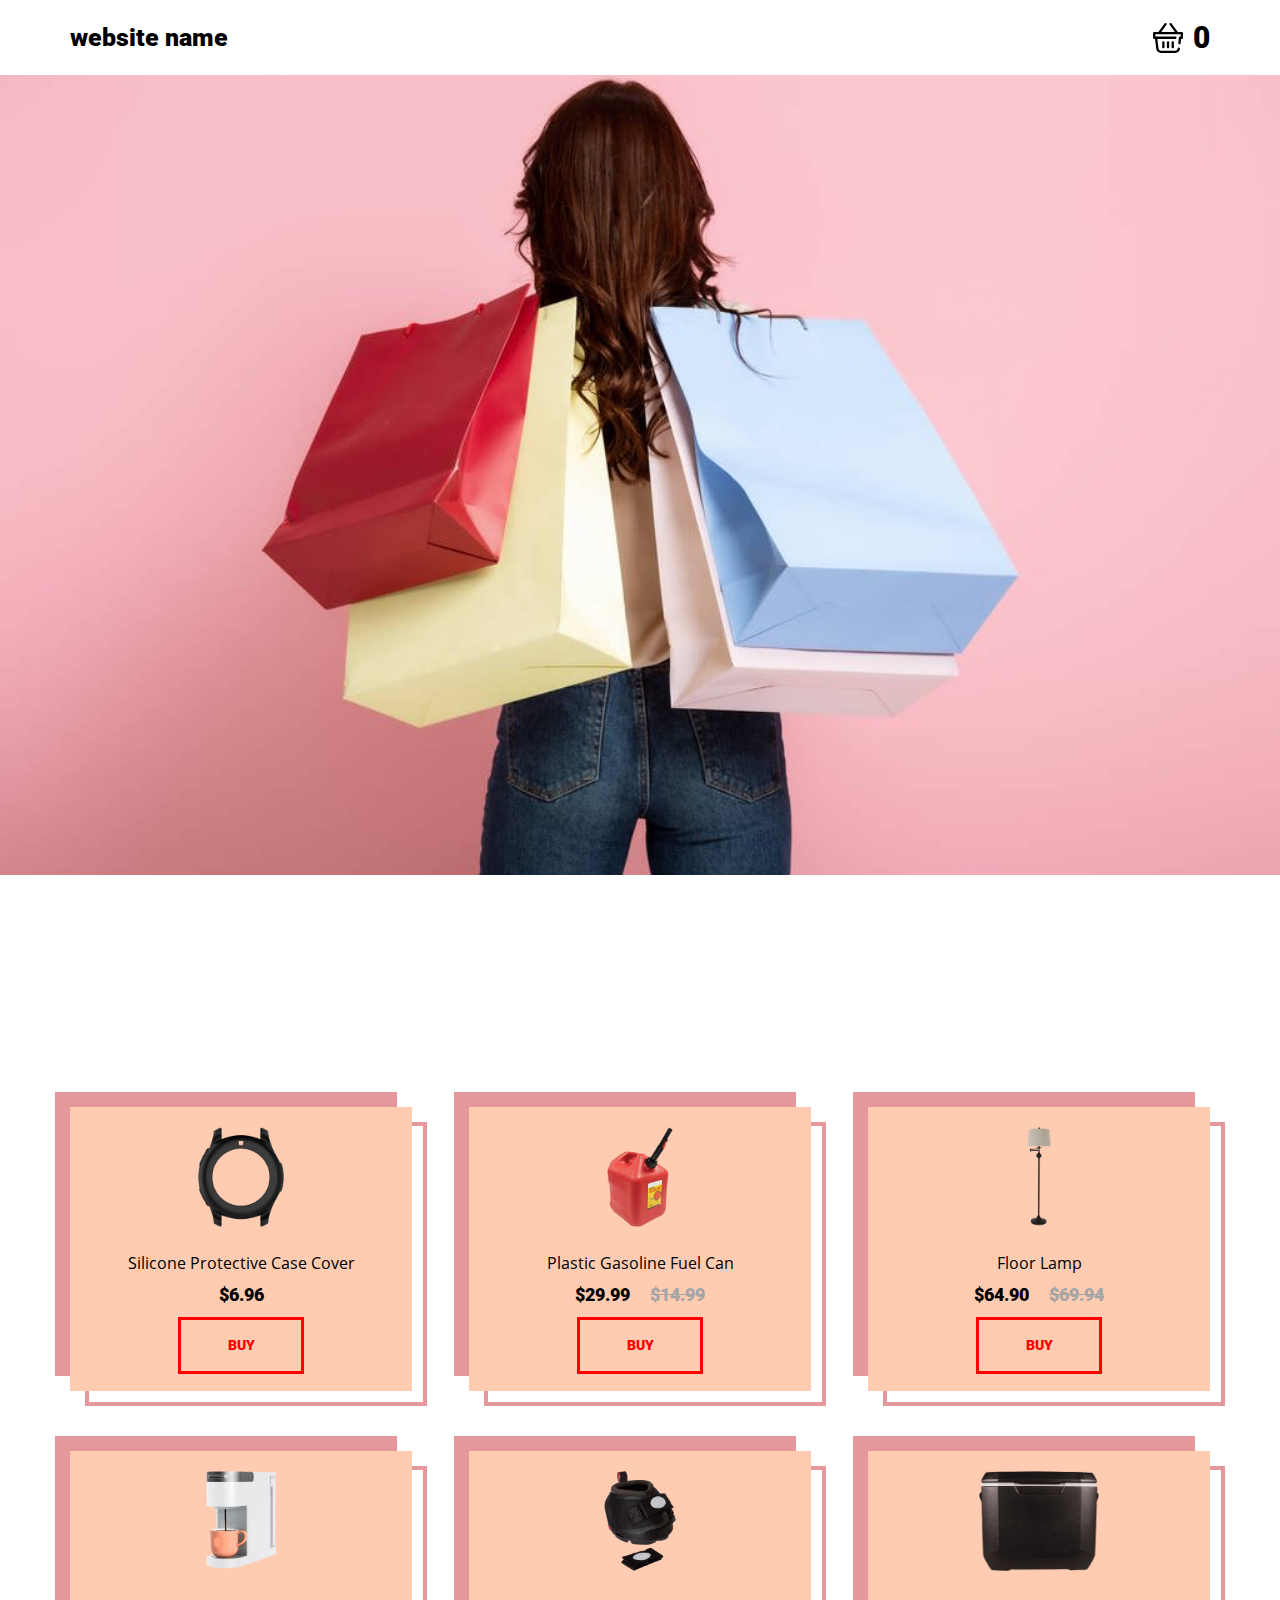
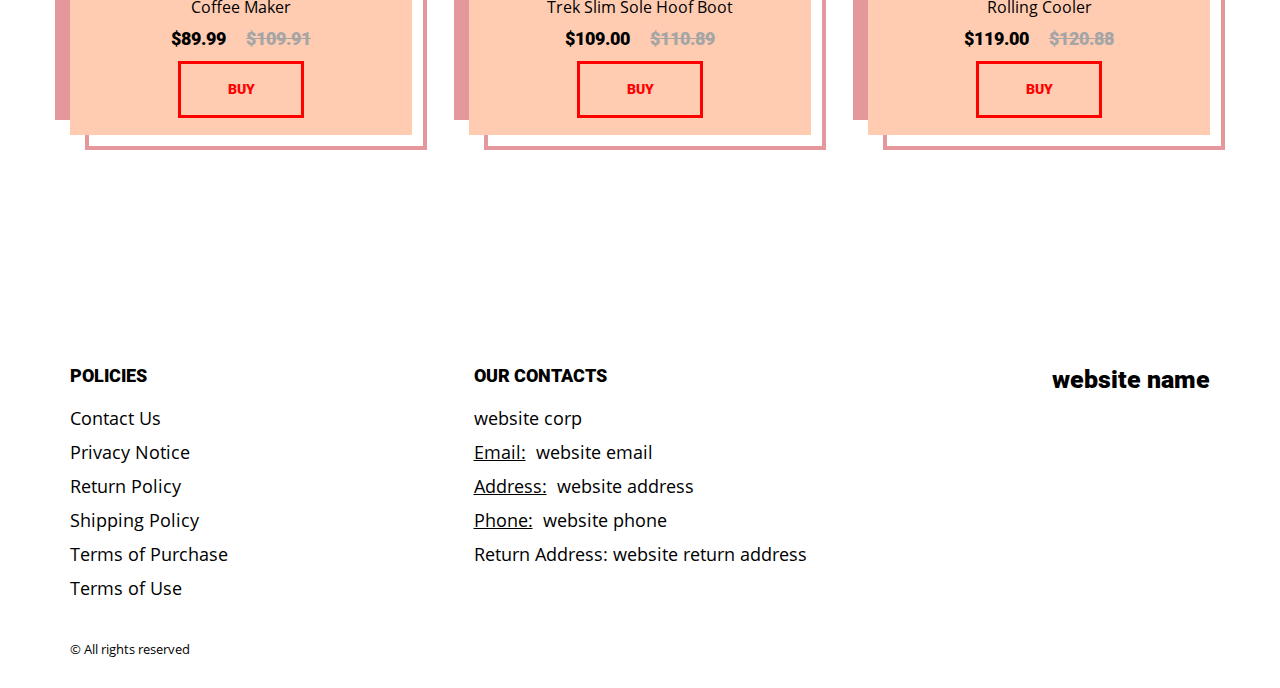
<file: index.html>
<!DOCTYPE html>
<html lang="en">

<head>
  <meta charset="UTF-8" />
  <meta http-equiv="X-UA-Compatible" content="IE=edge" />
  <meta name="viewport" content="width=device-width, initial-scale=1.0" />
  <link rel="stylesheet" href="./css/style.css" />
  <title>Shop</title>
</head>

<body>
  <div class="wrapper">

    <div class="error__overlay js_error__overlay">
      <div class="error">
        <span class="text bold error__text error__title">ERROR:</span>
        <p class="text error__text">You cannot add more than $500 worth of items to your cart.</p>
        <p class="text error__text">The selected item will not be added.</p>
        <button class="text error__btn js_error__btn">close</button>
      </div>
    </div>

    
    <div class="header__wrapper">
      <div class="container">
        <header class="header">
          <div class="logo__box">
            <a href="./index.html" class="header__logo logo js_logo-data" data-text="">
            <span class="js_website-name"></span>
            </a>
          </div>
          <a href="./shop.html" class="cart__btn">
            
            <svg height="30" viewBox="0 0 511 511.99913" width="30" xmlns="http://www.w3.org/2000/svg"><path d="m512.496094 172v80c0 11.046875-8.953125 20-20 20h-13.152344l-8.425781 74.988281c-1.148438 10.21875-9.804688 17.765625-19.851563 17.769531-.746094 0-1.496094-.042968-2.257812-.128906-10.976563-1.230468-18.875-11.132812-17.640625-22.105468l10.421875-92.753907c1.136718-10.117187 9.691406-17.769531 19.875-17.769531h11.035156v-40h-432v40h341c11.046875 0 20 8.957031 20 20 0 11.046875-8.953125 20-20 20h-307.226562l19.75 164.761719c2.40625 20.089843 19.480468 35.238281 39.714843 35.238281h247.125c20.382813 0 37.472657-15.277344 39.75-35.535156 1.230469-10.976563 11.128907-18.871094 22.105469-17.640625 10.976562 1.234375 18.875 11.132812 17.644531 22.109375-4.554687 40.511718-38.730469 71.066406-79.5 71.066406h-247.125c-40.46875 0-74.617187-30.300781-79.433593-70.480469l-20.316407-169.519531h-13.488281c-11.046875 0-20-8.953125-20-20v-80c0-11.046875 8.953125-20 20-20h70.9375l105.683594-143.839844c6.539062-8.898437 19.054687-10.816406 27.957031-4.273437 8.902344 6.539062 10.816406 19.054687 4.277344 27.957031l-88.28125 120.15625h231.589843l-88.285156-120.15625c-6.539062-8.902344-4.625-21.417969 4.277344-27.957031 8.902344-6.542969 21.417969-4.628907 27.960938 4.273437l105.679687 143.839844h70.199219c11.046875 0 20 8.957031 20 20zm-275.996094 160v80c0 11.046875 8.953125 20 20 20 11.042969 0 20-8.953125 20-20v-80c0-11.046875-8.957031-20-20-20-11.046875 0-20 8.953125-20 20zm80 0v80c0 11.046875 8.953125 20 20 20 11.042969 0 20-8.953125 20-20v-80c0-11.046875-8.957031-20-20-20-11.046875 0-20 8.953125-20 20zm-160 0v80c0 11.046875 8.953125 20 20 20 11.042969 0 20-8.953125 20-20v-80c0-11.046875-8.957031-20-20-20-11.046875 0-20 8.953125-20 20zm0 0"/></svg>
            <span class="cart__span js_cart__span">0</span>
          </a>
        </header>
      </div>
    </div>

    <main class="main">

      <div class="hero__wrapper">
        <section class="hero">
          <div class="container">
          </div>
        </section>
      </div>

      <div class="products__wrapper">
        <section class="products">
          <div class="container">
            <div class="sub-title__box">
              <p class="text success-message js_success-message">Success! You have added <span class="js_success-product-name"></span> to your shopping cart!</p>
            </div>
            <ul class="products__list js_products__list"></ul>
         
          </div>
        </section>
      </div>
    </main>

    <div class="footer__wrapper">
      <div class="container">
        <footer class="footer">
          <div class="footer__top">
            <div class="footer__right">
              <p class="footer__title">Policies</p>
              <a href="./contacts.html" class="text footer__link footer__page-link">
                <span class="footer__link-span">Contact Us</span>
              </a>
              <a href="./privacy.html" class="text footer__link footer__page-link">
                <span class="footer__link-span">Privacy Notice</span>
              </a>
              <a href="./return.html" class="text footer__link footer__page-link">
                <span class="footer__link-span">Return Policy</span>
              </a>
              <a href="./shipping.html" class="text footer__link footer__page-link">
                <span class="footer__link-span">Shipping Policy</span>
              </a>
              <a href="./purchase.html" class="text footer__link footer__page-link">
                <span class="footer__link-span">Terms of Purchase</span>
              </a>
              <a href="./use.html" class="text footer__link footer__page-link">
                <span class="footer__link-span">Terms of Use</span>
              </a>
            </div>
            <div class="footer__left">
              <p class="footer__title">Our Contacts</p>
              <p class="text js_website-corp"></p>
              <div class="footer__text">
                <span class="text bold">Email:</span> 
                <a href="" class="text footer__link js_website-email"></a>
              </div>
              
              <p class="text footer__text">
                <span class="bold">Address:</span> <span class="footer__link footer__link-no js_website-address">1360 Clifton Ave. #237, Clifton, NJ 07012, USA</span>
              </p>
              <div class="footer__text">
                <span class="text bold">Phone:</span>
                <a href="" class="text footer__link footer__text js_website-phone"></a>
              </div>
              
              <p class="text">Return Address: <span class="js_website-return-address"></span></p>
            </div>
          
            <div class="logo__box">
              <a href="./index.html" class="footer__logo logo js_logo-data" data-text="Logo">
              <span class="js_website-name"></span>
              </a>
            </div>
          </div>
          <span class="footer__span">© All rights reserved</span>
        </footer>
      </div>
    </div>
  </div>

 
  <script type="module" src="./js/cart.js"></script>
  <script type="module" src="./js/add-to-cart.js"></script>
  <script type="module" src="./js/on-load.js"></script>
  <script src="./js/website-data.js"></script>
</body>

</html>
</file>
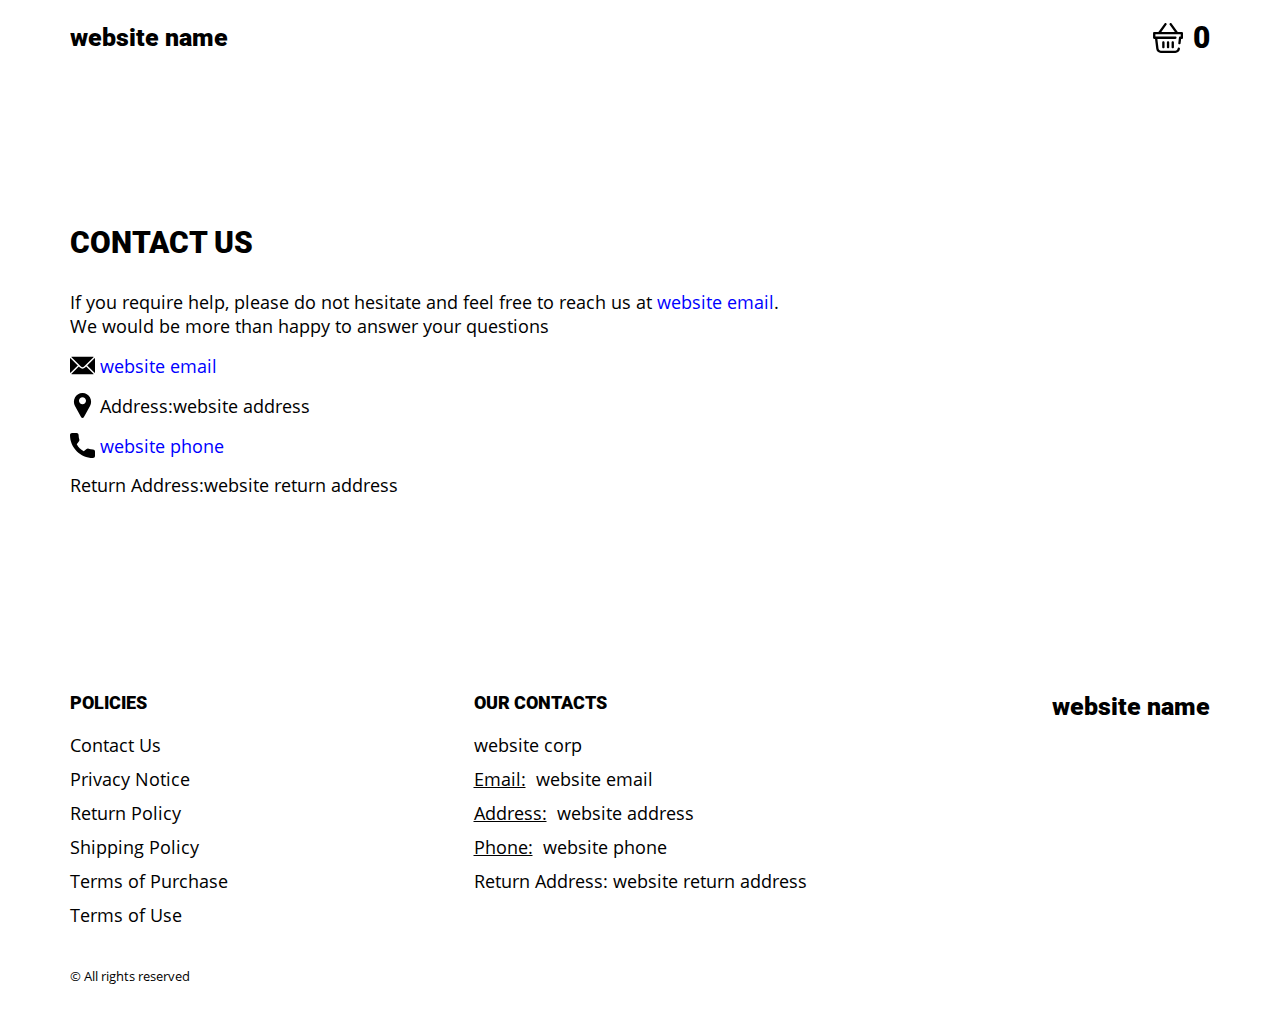
<file: contacts.html>
<!DOCTYPE html>
<html lang="en">

<head>
  <meta charset="UTF-8" />
  <meta http-equiv="X-UA-Compatible" content="IE=edge" />
  <meta name="viewport" content="width=device-width, initial-scale=1.0" />
  <link rel="stylesheet" href="./css/style.css" />
  <title>Shop</title>
</head>

<body>
  <div class="wrapper">
    <div class="header__wrapper">
      <div class="container">
        <header class="header">
          <div class="logo__box">
            <a href="./index.html" class="header__logo logo js_logo-data" data-text="">
            <span class="js_website-name"></span>
            </a>
          </div>
          <a href="./shop.html" class="cart__btn">
            
            <svg height="30" viewBox="0 0 511 511.99913" width="30" xmlns="http://www.w3.org/2000/svg"><path d="m512.496094 172v80c0 11.046875-8.953125 20-20 20h-13.152344l-8.425781 74.988281c-1.148438 10.21875-9.804688 17.765625-19.851563 17.769531-.746094 0-1.496094-.042968-2.257812-.128906-10.976563-1.230468-18.875-11.132812-17.640625-22.105468l10.421875-92.753907c1.136718-10.117187 9.691406-17.769531 19.875-17.769531h11.035156v-40h-432v40h341c11.046875 0 20 8.957031 20 20 0 11.046875-8.953125 20-20 20h-307.226562l19.75 164.761719c2.40625 20.089843 19.480468 35.238281 39.714843 35.238281h247.125c20.382813 0 37.472657-15.277344 39.75-35.535156 1.230469-10.976563 11.128907-18.871094 22.105469-17.640625 10.976562 1.234375 18.875 11.132812 17.644531 22.109375-4.554687 40.511718-38.730469 71.066406-79.5 71.066406h-247.125c-40.46875 0-74.617187-30.300781-79.433593-70.480469l-20.316407-169.519531h-13.488281c-11.046875 0-20-8.953125-20-20v-80c0-11.046875 8.953125-20 20-20h70.9375l105.683594-143.839844c6.539062-8.898437 19.054687-10.816406 27.957031-4.273437 8.902344 6.539062 10.816406 19.054687 4.277344 27.957031l-88.28125 120.15625h231.589843l-88.285156-120.15625c-6.539062-8.902344-4.625-21.417969 4.277344-27.957031 8.902344-6.542969 21.417969-4.628907 27.960938 4.273437l105.679687 143.839844h70.199219c11.046875 0 20 8.957031 20 20zm-275.996094 160v80c0 11.046875 8.953125 20 20 20 11.042969 0 20-8.953125 20-20v-80c0-11.046875-8.957031-20-20-20-11.046875 0-20 8.953125-20 20zm80 0v80c0 11.046875 8.953125 20 20 20 11.042969 0 20-8.953125 20-20v-80c0-11.046875-8.957031-20-20-20-11.046875 0-20 8.953125-20 20zm-160 0v80c0 11.046875 8.953125 20 20 20 11.042969 0 20-8.953125 20-20v-80c0-11.046875-8.957031-20-20-20-11.046875 0-20 8.953125-20 20zm0 0"/></svg>
            <span class="cart__span js_cart__span">0</span>
          </a>
        </header>
      </div>
    </div>

     <div class="text-section__wrapper">
         <section class="text-section">
          <div class="container">
            <h1 class="title">Contact Us</h1>
            <p class="text">If you require help, please do not hesitate and feel free to reach us at <a href="" class="link js_website-email"></a>. <br>We would be more than happy to answer your questions</p>
            <div class="text footer__text">
              <svg xmlns="http://www.w3.org/2000/svg" xmlns:xlink="http://www.w3.org/1999/xlink" x="0px" y="0px"
                 viewBox="0 0 512 512" style="enable-background:new 0 0 512 512;" xml:space="preserve">
                 <g>
                   <g>
                     <path d="M507.49,101.721L352.211,256L507.49,410.279c2.807-5.867,4.51-12.353,4.51-19.279V121
       C512,114.073,510.297,107.588,507.49,101.721z" />
                   </g>
                 </g>
                 <g>
                   <g>
                     <path d="M467,76H45c-6.927,0-13.412,1.703-19.279,4.51l198.463,197.463c17.548,17.548,46.084,17.548,63.632,0L486.279,80.51
       C480.412,77.703,473.927,76,467,76z" />
                   </g>
                 </g>
                 <g>
                   <g>
                     <path
                       d="M4.51,101.721C1.703,107.588,0,114.073,0,121v270c0,6.927,1.703,13.413,4.51,19.279L159.789,256L4.51,101.721z" />
                   </g>
                 </g>
                 <g>
                   <g>
                     <path d="M331,277.211l-21.973,21.973c-29.239,29.239-76.816,29.239-106.055,0L181,277.211L25.721,431.49
       C31.588,434.297,38.073,436,45,436h422c6.927,0,13.412-1.703,19.279-4.51L331,277.211z" />
                   </g>
                 </g>
               </svg>
               <a href="" class="link js_website-email"></a>
            </div>
            
             <p class="text footer__text">
               <svg enable-background="new 0 0 512 512" viewBox="0 0 512 512" xmlns="http://www.w3.org/2000/svg">
                 <g>
                   <path
                     d="m407.579 87.677c-31.073-53.624-86.265-86.385-147.64-87.637-2.62-.054-5.257-.054-7.878 0-61.374 1.252-116.566 34.013-147.64 87.637-31.762 54.812-32.631 120.652-2.325 176.123l126.963 232.387c.057.103.114.206.173.308 5.586 9.709 15.593 15.505 26.77 15.505 11.176 0 21.183-5.797 26.768-15.505.059-.102.116-.205.173-.308l126.963-232.387c30.304-55.471 29.435-121.311-2.327-176.123zm-151.579 144.323c-39.701 0-72-32.299-72-72s32.299-72 72-72 72 32.299 72 72-32.298 72-72 72z" />
                 </g>
               </svg>
                 <span class="text-section__span-mr">Address:</span> <span class="js_website-address"></span>
             </p>

             <div class="text footer__text">
                  <svg xmlns="http://www.w3.org/2000/svg" xmlns:xlink="http://www.w3.org/1999/xlink" x="0px" y="0px"
              viewBox="0 0 384 384" style="enable-background:new 0 0 384 384;" xml:space="preserve">
              <g>
                <g>
                  <path
                    d="M353.188,252.052c-23.51,0-46.594-3.677-68.469-10.906c-10.719-3.656-23.896-0.302-30.438,6.417l-43.177,32.594
    c-50.073-26.729-80.917-57.563-107.281-107.26l31.635-42.052c8.219-8.208,11.167-20.198,7.635-31.448
    c-7.26-21.99-10.948-45.063-10.948-68.583C132.146,13.823,118.323,0,101.333,0H30.813C13.823,0,0,13.823,0,30.813
    C0,225.563,158.438,384,353.188,384c16.99,0,30.813-13.823,30.813-30.813v-70.323C384,265.875,370.177,252.052,353.188,252.052z" />
                </g>
              </g>
                  </svg>
                  <a href="" class="link js_website-phone"></a>
             </div>
             
           <p class="text"><span class="text-section__span-mr">Return Address:</span><span class="js_website-return-address"></span></p>
        </div>
         </section>
     </div>

    <div class="footer__wrapper">
      <div class="container">
        <footer class="footer">
          <div class="footer__top">
            <div class="footer__right">
              <p class="footer__title">Policies</p>
              <a href="./contacts.html" class="text footer__link footer__page-link">
                <span class="footer__link-span">Contact Us</span>
              </a>
              <a href="./privacy.html" class="text footer__link footer__page-link">
                <span class="footer__link-span">Privacy Notice</span>
              </a>
              <a href="./return.html" class="text footer__link footer__page-link">
                <span class="footer__link-span">Return Policy</span>
              </a>
              <a href="./shipping.html" class="text footer__link footer__page-link">
                <span class="footer__link-span">Shipping Policy</span>
              </a>
              <a href="./purchase.html" class="text footer__link footer__page-link">
                <span class="footer__link-span">Terms of Purchase</span>
              </a>
              <a href="./use.html" class="text footer__link footer__page-link">
                <span class="footer__link-span">Terms of Use</span>
              </a>
            </div>
            <div class="footer__left">
              <p class="footer__title">Our Contacts</p>
              <p class="text js_website-corp"></p>
              <div class="footer__text">
                <span class="text bold">Email:</span> 
                <a href="" class="text footer__link js_website-email"></a>
              </div>
              
              <p class="text footer__text">
                <span class="bold">Address:</span> <span class="footer__link footer__link-no js_website-address">1360 Clifton Ave. #237, Clifton, NJ 07012, USA</span>
              </p>
              <div class="footer__text">
                <span class="text bold">Phone:</span>
                <a href="" class="text footer__link footer__text js_website-phone"></a>
              </div>
              
              <p class="text">Return Address: <span class="js_website-return-address"></span></p>
            </div>
          
            <div class="logo__box">
              <a href="./index.html" class="footer__logo logo js_logo-data" data-text="Logo">
              <span class="js_website-name"></span>
              </a>
            </div>
          </div>
          <span class="footer__span">© All rights reserved</span>
        </footer>
      </div>
    </div>
  </div>

 
  <script type="module" src="./js/on-load.js"></script>
  <script src="./js/website-data.js"></script>
</body>

</html>
</file>
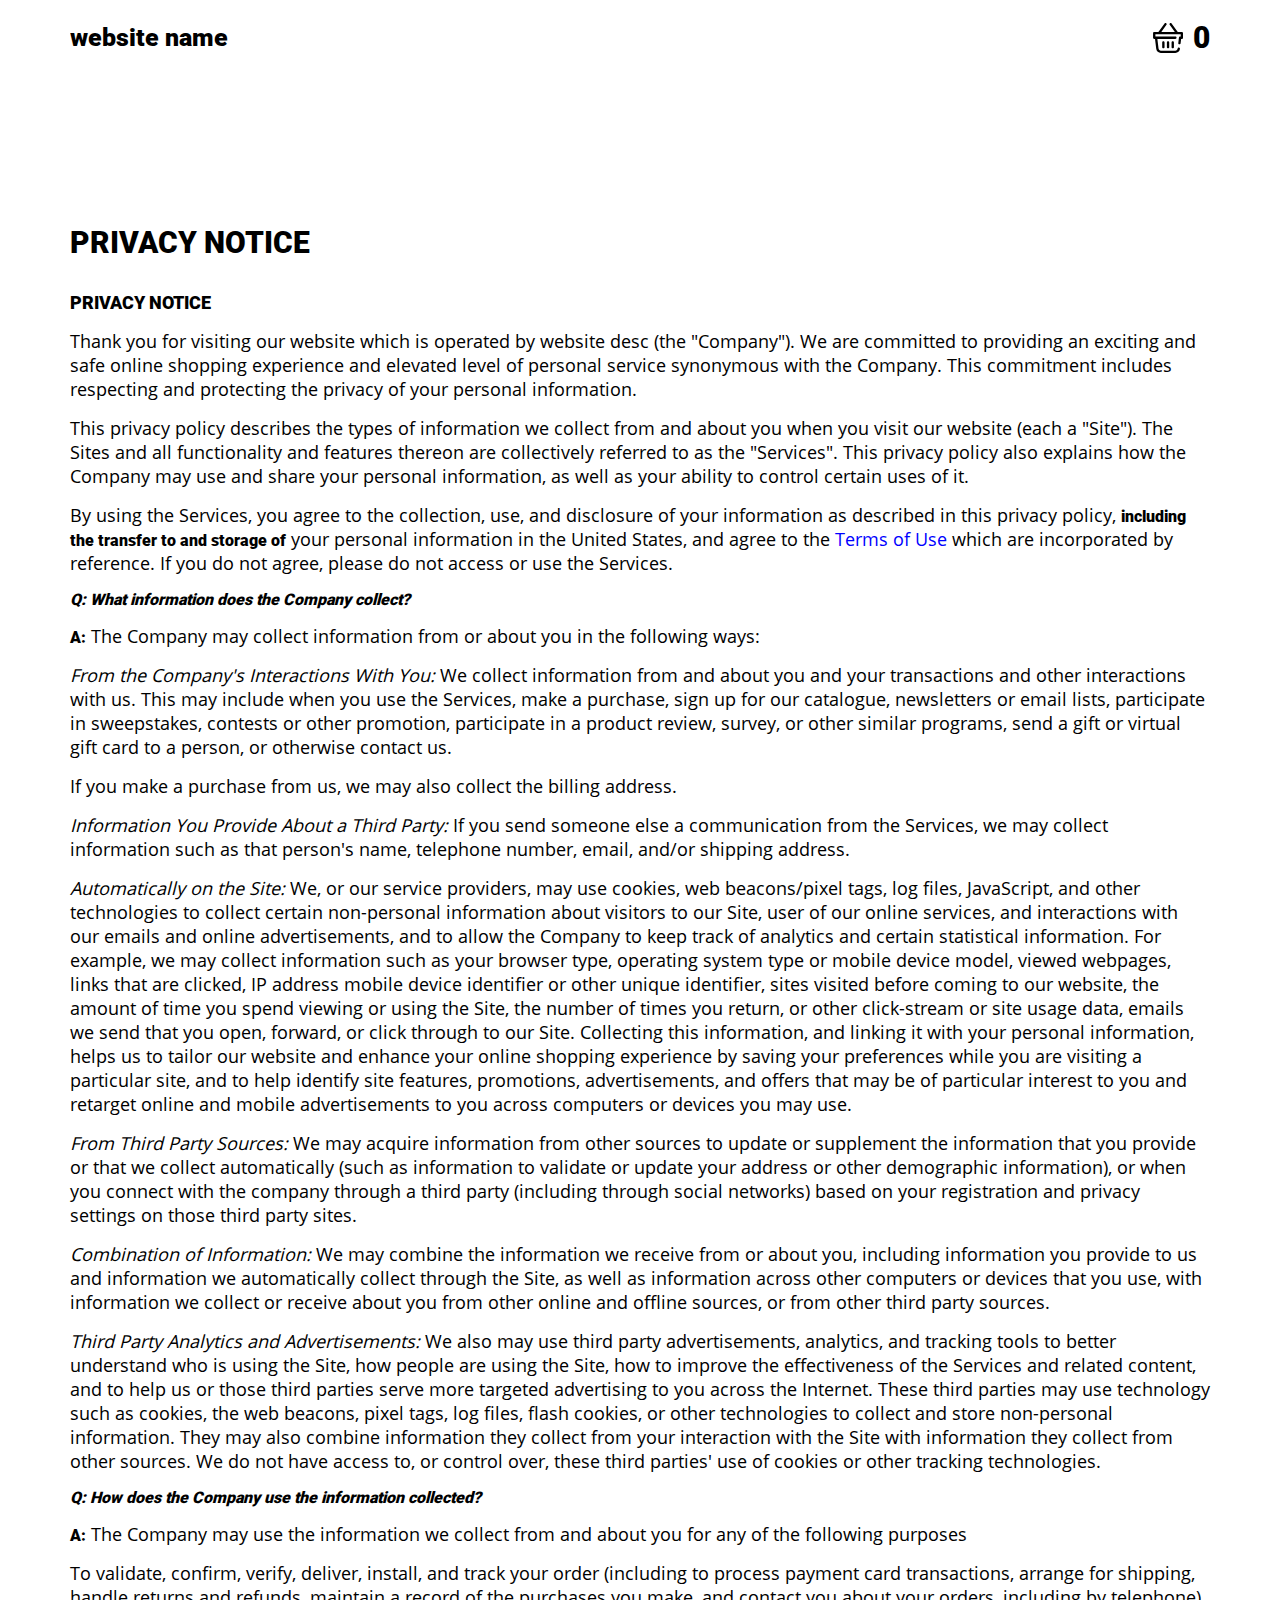
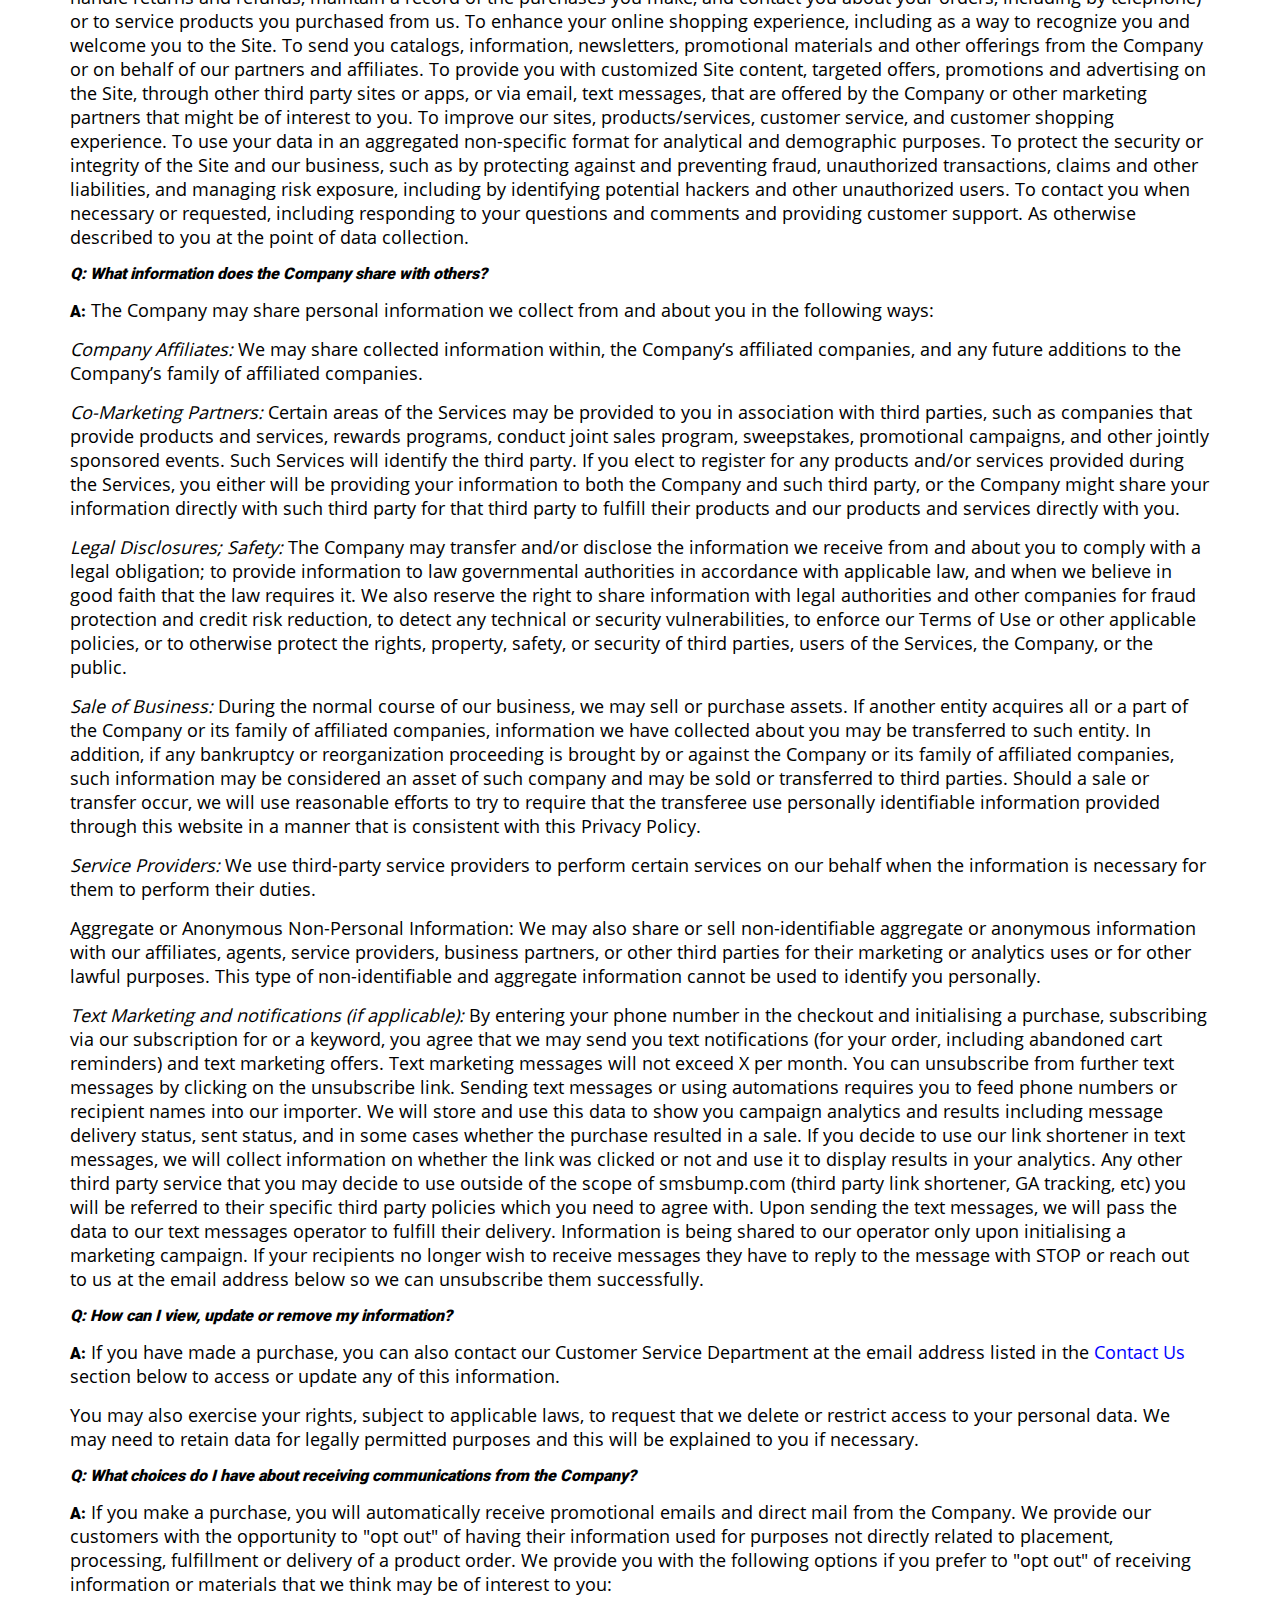
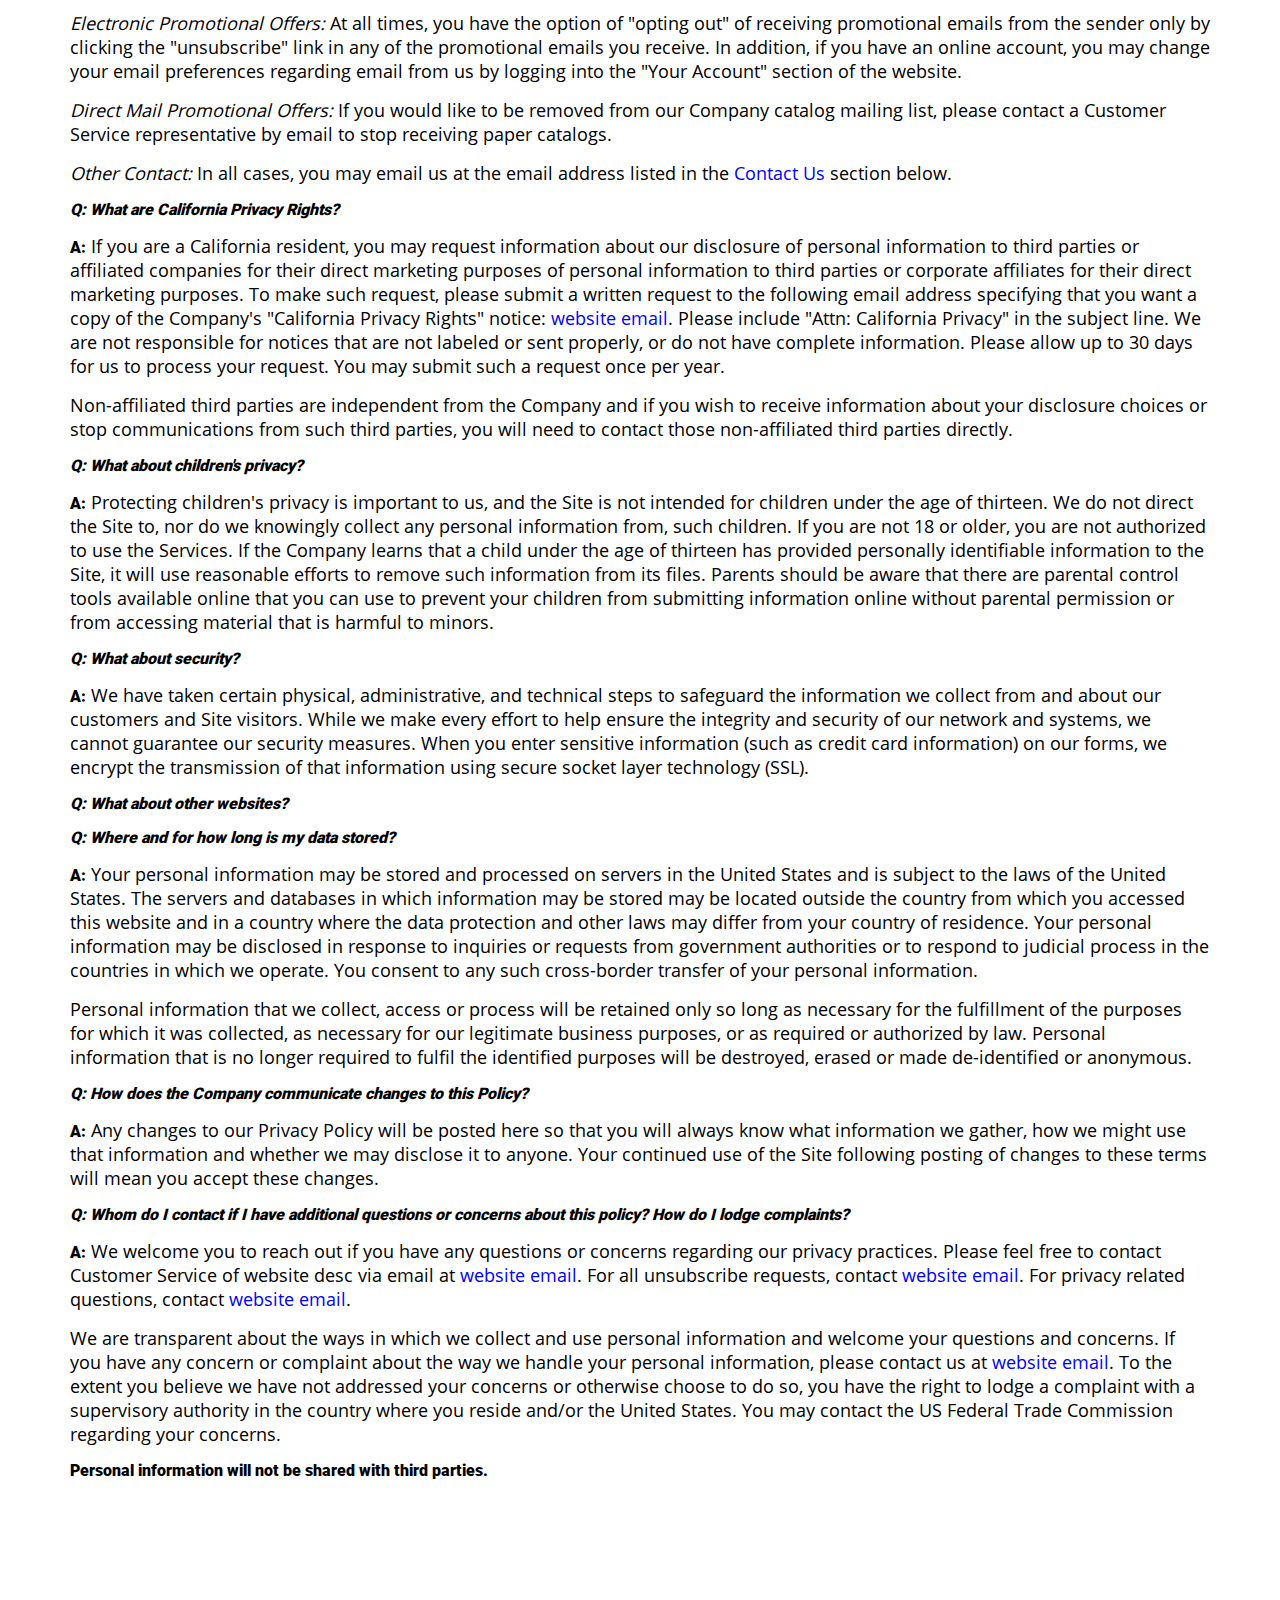
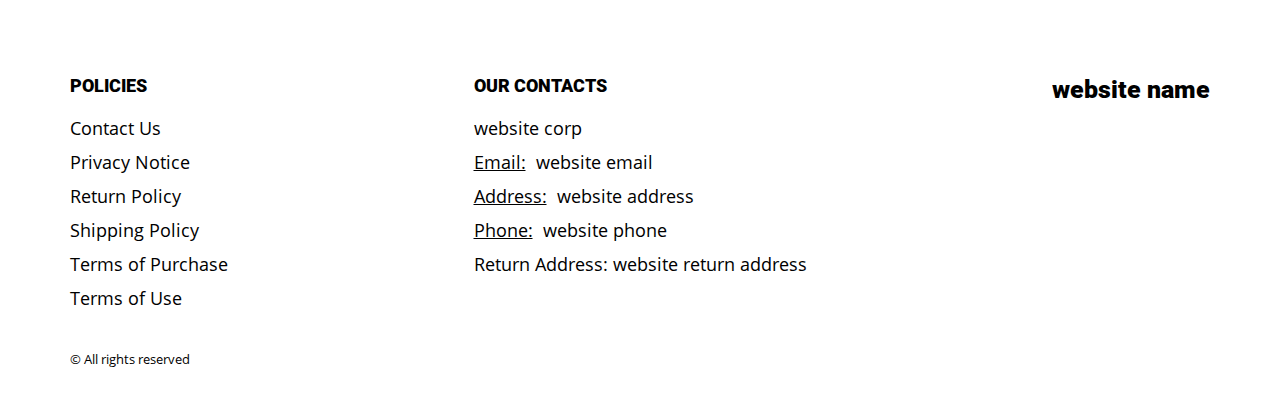
<file: privacy.html>
<!DOCTYPE html>
<html lang="en">

<head>
  <meta charset="UTF-8" />
  <meta http-equiv="X-UA-Compatible" content="IE=edge" />
  <meta name="viewport" content="width=device-width, initial-scale=1.0" />
  <link rel="stylesheet" href="./css/style.css" />
  <title>Shop</title>
</head>

<body>
  <div class="wrapper">
    <div class="header__wrapper">
      <div class="container">
        <header class="header">
          <div class="logo__box">
            <a href="./index.html" class="header__logo logo js_logo-data" data-text="">
            <span class="js_website-name"></span>
            </a>
          </div>
          <a href="./shop.html" class="cart__btn">
            
            <svg height="30" viewBox="0 0 511 511.99913" width="30" xmlns="http://www.w3.org/2000/svg"><path d="m512.496094 172v80c0 11.046875-8.953125 20-20 20h-13.152344l-8.425781 74.988281c-1.148438 10.21875-9.804688 17.765625-19.851563 17.769531-.746094 0-1.496094-.042968-2.257812-.128906-10.976563-1.230468-18.875-11.132812-17.640625-22.105468l10.421875-92.753907c1.136718-10.117187 9.691406-17.769531 19.875-17.769531h11.035156v-40h-432v40h341c11.046875 0 20 8.957031 20 20 0 11.046875-8.953125 20-20 20h-307.226562l19.75 164.761719c2.40625 20.089843 19.480468 35.238281 39.714843 35.238281h247.125c20.382813 0 37.472657-15.277344 39.75-35.535156 1.230469-10.976563 11.128907-18.871094 22.105469-17.640625 10.976562 1.234375 18.875 11.132812 17.644531 22.109375-4.554687 40.511718-38.730469 71.066406-79.5 71.066406h-247.125c-40.46875 0-74.617187-30.300781-79.433593-70.480469l-20.316407-169.519531h-13.488281c-11.046875 0-20-8.953125-20-20v-80c0-11.046875 8.953125-20 20-20h70.9375l105.683594-143.839844c6.539062-8.898437 19.054687-10.816406 27.957031-4.273437 8.902344 6.539062 10.816406 19.054687 4.277344 27.957031l-88.28125 120.15625h231.589843l-88.285156-120.15625c-6.539062-8.902344-4.625-21.417969 4.277344-27.957031 8.902344-6.542969 21.417969-4.628907 27.960938 4.273437l105.679687 143.839844h70.199219c11.046875 0 20 8.957031 20 20zm-275.996094 160v80c0 11.046875 8.953125 20 20 20 11.042969 0 20-8.953125 20-20v-80c0-11.046875-8.957031-20-20-20-11.046875 0-20 8.953125-20 20zm80 0v80c0 11.046875 8.953125 20 20 20 11.042969 0 20-8.953125 20-20v-80c0-11.046875-8.957031-20-20-20-11.046875 0-20 8.953125-20 20zm-160 0v80c0 11.046875 8.953125 20 20 20 11.042969 0 20-8.953125 20-20v-80c0-11.046875-8.957031-20-20-20-11.046875 0-20 8.953125-20 20zm0 0"/></svg>
            <span class="cart__span js_cart__span">0</span>
          </a>
        </header>
      </div>
    </div>

     <div class="text-section__wrapper">
         <section class="text-section">
          <div class="container">
            <h1 class="title">PRIVACY NOTICE</h1>
            <p class="text"><span class="bold up">PRIVACY NOTICE</span></p>
            <p class="text">Thank you for visiting our website which is operated by <span class="js_website-desc"></span> (the "Company"). We are committed to providing an exciting and safe online shopping experience and elevated level of personal service synonymous with the Company. This commitment includes respecting and protecting the privacy of your personal information.</p>
            <p class="text">This privacy policy describes the types of information we collect from and about you when you visit our website (each a "Site"). The Sites and all functionality and features thereon are collectively referred to as the "Services". This privacy policy also explains how the Company may use and share your personal information, as well as your ability to control certain uses of it.</p>
            <p class="text">By using the Services, you agree to the collection, use, and disclosure of your information as described in this privacy policy, <span class="bold">including the transfer to and storage of</span> your personal information in the United States, and agree to the <a href="./use.html" class="link">Terms of Use</a> which are incorporated by reference. If you do not agree, please do not access or use the Services.</p>
            <p class="text bold italic">Q: What information does the Company collect?</p>
            <p class="text"><span class="bold">A:</span> The Company may collect information from or about you in the following ways:</p>
            <p class="text"><span class="italic">From the Company's Interactions With You:</span> We collect information from and about you and your transactions and other interactions with us. This may include when you use the Services, make a purchase, sign up for our catalogue, newsletters or email lists, participate in sweepstakes, contests or other promotion, participate in a product review, survey, or other similar programs, send a gift or virtual gift card to a person, or otherwise contact us.</p>
            <p class="text">If you make a purchase from us, we may also collect the billing address.</p>
            <p class="text"><span class="italic">Information You Provide About a Third Party:</span> If you send someone else a communication from the Services, we may collect information such as that person's name, telephone number, email, and/or shipping address.</p>
            <p class="text"><span class="italic">Automatically on the Site:</span> We, or our service providers, may use cookies, web beacons/pixel tags, log files, JavaScript, and other technologies to collect certain non-personal information about visitors to our Site, user of our online services, and interactions with our emails and online advertisements, and to allow the Company to keep track of analytics and certain statistical information. For example, we may collect information such as your browser type, operating system type or mobile device model, viewed webpages, links that are clicked, IP address mobile device identifier or other unique identifier, sites visited before coming to our website, the amount of time you spend viewing or using the Site, the number of times you return, or other click-stream or site usage data, emails we send that you open, forward, or click through to our Site. Collecting this information, and linking it with your personal information, helps us to tailor our website and enhance your online shopping experience by saving your preferences while you are visiting a particular site, and to help identify site features, promotions, advertisements, and offers that may be of particular interest to you and retarget online and mobile advertisements to you across computers or devices you may use.</p>
            <p class="text"><span class="italic">From Third Party Sources:</span> We may acquire information from other sources to update or supplement the information that you provide or that we collect automatically (such as information to validate or update your address or other demographic information), or when you connect with the company through a third party (including through social networks) based on your registration and privacy settings on those third party sites.</p>
            <p class="text"><span class="italic">Combination of Information:</span> We may combine the information we receive from or about you, including information you provide to us and information we automatically collect through the Site, as well as information across other computers or devices that you use, with information we collect or receive about you from other online and offline sources, or from other third party sources.</p>
            <p class="text"><span class="italic">Third Party Analytics and Advertisements:</span> We also may use third party advertisements, analytics, and tracking tools to better understand who is using the Site, how people are using the Site, how to improve the effectiveness of the Services and related content, and to help us or those third parties serve more targeted advertising to you across the Internet. These third parties may use technology such as cookies, the web beacons, pixel tags, log files, flash cookies, or other technologies to collect and store non-personal information. They may also combine information they collect from your interaction with the Site with information they collect from other sources. We do not have access to, or control over, these third parties' use of cookies or other tracking technologies.</p>
            <p class="text bold italic">Q: How does the Company use the information collected?</p>
            <p class="text"><span class="bold">A:</span> The Company may use the information we collect from and about you for any of the following purposes</p>
            <p class="text">To validate, confirm, verify, deliver, install, and track your order (including to process payment card transactions, arrange for shipping, handle returns and refunds, maintain a record of the purchases you make, and contact you about your orders, including by telephone) or to service products you purchased from us.
               To enhance your online shopping experience, including as a way to recognize you and welcome you to the Site.
               To send you catalogs, information, newsletters, promotional materials and other offerings from the Company or on behalf of our partners and affiliates.
               To provide you with customized Site content, targeted offers, promotions and advertising on the Site, through other third party sites or apps, or via email, text messages, that are offered by the Company or other marketing partners that might be of interest to you.
               To improve our sites, products/services, customer service, and customer shopping experience.
               To use your data in an aggregated non-specific format for analytical and demographic purposes.
               To protect the security or integrity of the Site and our business, such as by protecting against and preventing fraud, unauthorized transactions, claims and other liabilities, and managing risk exposure, including by identifying potential hackers and other unauthorized users.
               To contact you when necessary or requested, including responding to your questions and comments and providing customer support.
               As otherwise described to you at the point of data collection.</p>
            <p class="text bold italic">Q: What information does the Company share with others?</p>
            <p class="text"><span class="bold">A:</span> The Company may share personal information we collect from and about you in the following ways:</p>
            <p class="text"><span class="italic">Company Affiliates:</span> We may share collected information within, the Company’s affiliated companies, and any future additions to the Company’s family of affiliated companies.</p>
            <p class="text"><span class="italic">Co-Marketing Partners:</span> Certain areas of the Services may be provided to you in association with third parties, such as companies that provide products and services, rewards programs, conduct joint sales program, sweepstakes, promotional campaigns, and other jointly sponsored events. Such Services will identify the third party. If you elect to register for any products and/or services provided during the Services, you either will be providing your information to both the Company and such third party, or the Company might share your information directly with such third party for that third party to fulfill their products and our products and services directly with you.</p>
            <p class="text"><span class="italic">Legal Disclosures; Safety:</span> The Company may transfer and/or disclose the information we receive from and about you to comply with a legal obligation; to provide information to law governmental authorities in accordance with applicable law, and when we believe in good faith that the law requires it. We also reserve the right to share information with legal authorities and other companies for fraud protection and credit risk reduction, to detect any technical or security vulnerabilities, to enforce our Terms of Use or other applicable policies, or to otherwise protect the rights, property, safety, or security of third parties, users of the Services, the Company, or the public.</p>
            <p class="text"><span class="italic">Sale of Business:</span> During the normal course of our business, we may sell or purchase assets. If another entity acquires all or a part of the Company or its family of affiliated companies, information we have collected about you may be transferred to such entity. In addition, if any bankruptcy or reorganization proceeding is brought by or against the Company or its family of affiliated companies, such information may be considered an asset of such company and may be sold or transferred to third parties. Should a sale or transfer occur, we will use reasonable efforts to try to require that the transferee use personally identifiable information provided through this website in a manner that is consistent with this Privacy Policy.</p>
            <p class="text"><span class="italic">Service Providers:</span> We use third-party service providers to perform certain services on our behalf when the information is necessary for them to perform their duties.</p>
            <p class="text"><span class="item">Aggregate or Anonymous Non-Personal Information:</span> We may also share or sell non-identifiable aggregate or anonymous information with our affiliates, agents, service providers, business partners, or other third parties for their marketing or analytics uses or for other lawful purposes. This type of non-identifiable and aggregate information cannot be used to identify you personally.</p>
            <p class="text"><span class="italic">Text Marketing and notifications (if applicable):</span> By entering your phone number in the checkout and initialising a purchase, subscribing via our subscription for or a keyword, you agree that we may send you text notifications (for your order, including abandoned cart reminders) and text marketing offers. Text marketing messages will not exceed X per month. You can unsubscribe from further text messages by clicking on the unsubscribe link. Sending text messages or using automations requires you to feed phone numbers or recipient names into our importer. We will store and use this data to show you campaign analytics and results including message delivery status, sent status, and in some cases whether the purchase resulted in a sale. If you decide to use our link shortener in text messages, we will collect information on whether the link was clicked or not and use it to display results in your analytics. Any other third party service that you may decide to use outside of the scope of smsbump.com (third party link shortener, GA tracking, etc) you will be referred to their specific third party policies which you need to agree with. Upon sending the text messages, we will pass the data to our text messages operator to fulfill their delivery. Information is being shared to our operator only upon initialising a marketing campaign. If your recipients no longer wish to receive messages they have to reply to the message with STOP or reach out to us at the email address below so we can unsubscribe them successfully.</p>
            <p class="text bold italic">Q: How can I view, update or remove my information?</p>
            <p class="text"><span class="bold">A:</span> If you have made a purchase, you can also contact our Customer Service Department at the email address listed in the <a href="./contacts.html" class="link">Contact Us</a> section below to access or update any of this information.</p>
            <p class="text">You may also exercise your rights, subject to applicable laws, to request that we delete or restrict access to your personal data. We may need to retain data for legally permitted purposes and this will be explained to you if necessary.</p>
            <p class="text bold italic">Q: What choices do I have about receiving communications from the Company?</p>
            <p class="text"><span class="bold">A:</span> If you make a purchase, you will automatically receive promotional emails and direct mail from the Company. We provide our customers with the opportunity to "opt out" of having their information used for purposes not directly related to placement, processing, fulfillment or delivery of a product order. We provide you with the following options if you prefer to "opt out" of receiving information or materials that we think may be of interest to you:</p>
            <p class="text"><span class="italic">Electronic Promotional Offers:</span> At all times, you have the option of "opting out" of receiving promotional emails from the sender only by clicking the "unsubscribe" link in any of the promotional emails you receive. In addition, if you have an online account, you may change your email preferences regarding email from us by logging into the "Your Account" section of the website.</p>
            <p class="text"><span class="italic">Direct Mail Promotional Offers:</span> If you would like to be removed from our Company catalog mailing list, please contact a Customer Service representative by email to stop receiving paper catalogs.</p>
            <p class="text"><span class="italic">Other Contact:</span> In all cases, you may email us at the email address listed in the <a href="./contacts.html" class="link">Contact Us</a> section below.</p>
            <p class="text bold italic">Q: What are California Privacy Rights?</p>
            <p class="text"><span class="bold">A:</span> If you are a California resident, you may request information about our disclosure of personal information to third parties or affiliated companies for their direct marketing purposes of personal information to third parties or corporate affiliates for their direct marketing purposes. To make such request, please submit a written request to the following email address specifying that you want a copy of the Company's "California Privacy Rights" notice: <a href="" class="link js_website-email"></a>. Please include "Attn: California Privacy" in the subject line. We are not responsible for notices that are not labeled or sent properly, or do not have complete information. Please allow up to 30 days for us to process your request. You may submit such a request once per year.</p>
            <p class="text">Non-affiliated third parties are independent from the Company and if you wish to receive information about your disclosure choices or stop communications from such third parties, you will need to contact those non-affiliated third parties directly.</p>
            <p class="text bold italic">Q: What about children's privacy?</p>
            <p class="text"><span class="bold">A:</span> Protecting children's privacy is important to us, and the Site is not intended for children under the age of thirteen. We do not direct the Site to, nor do we knowingly collect any personal information from, such children. If you are not 18 or older, you are not authorized to use the Services. If the Company learns that a child under the age of thirteen has provided personally identifiable information to the Site, it will use reasonable efforts to remove such information from its files. Parents should be aware that there are parental control tools available online that you can use to prevent your children from submitting information online without parental permission or from accessing material that is harmful to minors.</p>
            <p class="text bold italic">Q: What about security?</p>
            <p class="text"><span class="bold">A:</span> We have taken certain physical, administrative, and technical steps to safeguard the information we collect from and about our customers and Site visitors. While we make every effort to help ensure the integrity and security of our network and systems, we cannot guarantee our security measures. When you enter sensitive information (such as credit card information) on our forms, we encrypt the transmission of that information using secure socket layer technology (SSL).</p>
            <p class="text bold italic">Q: What about other websites?</p>
            <p class="text bold italic">Q: Where and for how long is my data stored?</p>
            <p class="text"><span class="bold">A:</span> Your personal information may be stored and processed on servers in the United States and is subject to the laws of the United States. The servers and databases in which information may be stored may be located outside the country from which you accessed this website and in a country where the data protection and other laws may differ from your country of residence. Your personal information may be disclosed in response to inquiries or requests from government authorities or to respond to judicial process in the countries in which we operate. You consent to any such cross-border transfer of your personal information.</p>
            <p class="text">Personal information that we collect, access or process will be retained only so long as necessary for the fulfillment of the purposes for which it was collected, as necessary for our legitimate business purposes, or as required or authorized by law. Personal information that is no longer required to fulfil the identified purposes will be destroyed, erased or made de-identified or anonymous.</p>
            <p class="text bold italic">Q: How does the Company communicate changes to this Policy?</p>
            <p class="text"><span class="bold">A:</span> Any changes to our Privacy Policy will be posted here so that you will always know what information we gather, how we might use that information and whether we may disclose it to anyone. Your continued use of the Site following posting of changes to these terms will mean you accept these changes.</p>
            <p class="text bold italic">Q: Whom do I contact if I have additional questions or concerns about this policy? How do I lodge complaints?</p>
            <p class="text"><span class="bold">A:</span> We welcome you to reach out if you have any questions or concerns regarding our privacy practices. Please feel free to contact Customer Service of <span class="js_website-desc"></span> via email at <a href="" class="link js_website-email"></a>. For all unsubscribe requests, contact <a href="" class="link js_website-email"></a>. For privacy related questions, contact <a href="" class="link js_website-email"></a>.</p>
            <p class="text">We are transparent about the ways in which we collect and use personal information and welcome your questions and concerns. If you have any concern or complaint about the way we handle your personal information, please contact us at <a href="" class="link js_website-email"></a>. To the extent you believe we have not addressed your concerns or otherwise choose to do so, you have the right to lodge a complaint with a supervisory authority in the country where you reside and/or the United States. You may contact the US Federal Trade Commission regarding your concerns. </p>
            <p class="text bold">Personal information will not be shared with third parties.</p>
        </div>
         </section>
     </div>

     <div class="footer__wrapper">
      <div class="container">
        <footer class="footer">
          <div class="footer__top">
            <div class="footer__right">
              <p class="footer__title">Policies</p>
              <a href="./contacts.html" class="text footer__link footer__page-link">
                <span class="footer__link-span">Contact Us</span>
              </a>
              <a href="./privacy.html" class="text footer__link footer__page-link">
                <span class="footer__link-span">Privacy Notice</span>
              </a>
              <a href="./return.html" class="text footer__link footer__page-link">
                <span class="footer__link-span">Return Policy</span>
              </a>
              <a href="./shipping.html" class="text footer__link footer__page-link">
                <span class="footer__link-span">Shipping Policy</span>
              </a>
              <a href="./purchase.html" class="text footer__link footer__page-link">
                <span class="footer__link-span">Terms of Purchase</span>
              </a>
              <a href="./use.html" class="text footer__link footer__page-link">
                <span class="footer__link-span">Terms of Use</span>
              </a>
            </div>
            <div class="footer__left">
              <p class="footer__title">Our Contacts</p>
              <p class="text js_website-corp"></p>
              <div class="footer__text">
                <span class="text bold">Email:</span> 
                <a href="" class="text footer__link js_website-email"></a>
              </div>
              
              <p class="text footer__text">
                <span class="bold">Address:</span> <span class="footer__link footer__link-no js_website-address">1360 Clifton Ave. #237, Clifton, NJ 07012, USA</span>
              </p>
              <div class="footer__text">
                <span class="text bold">Phone:</span>
                <a href="" class="text footer__link footer__text js_website-phone"></a>
              </div>
              
              <p class="text">Return Address: <span class="js_website-return-address"></span></p>
            </div>
          
            <div class="logo__box">
              <a href="./index.html" class="footer__logo logo js_logo-data" data-text="Logo">
              <span class="js_website-name"></span>
              </a>
            </div>
          </div>
          <span class="footer__span">© All rights reserved</span>
        </footer>
      </div>
    </div>
  </div>

 
  <script type="module" src="./js/on-load.js"></script>
  <script src="./js/website-data.js"></script>
</body>

</html>
</file>
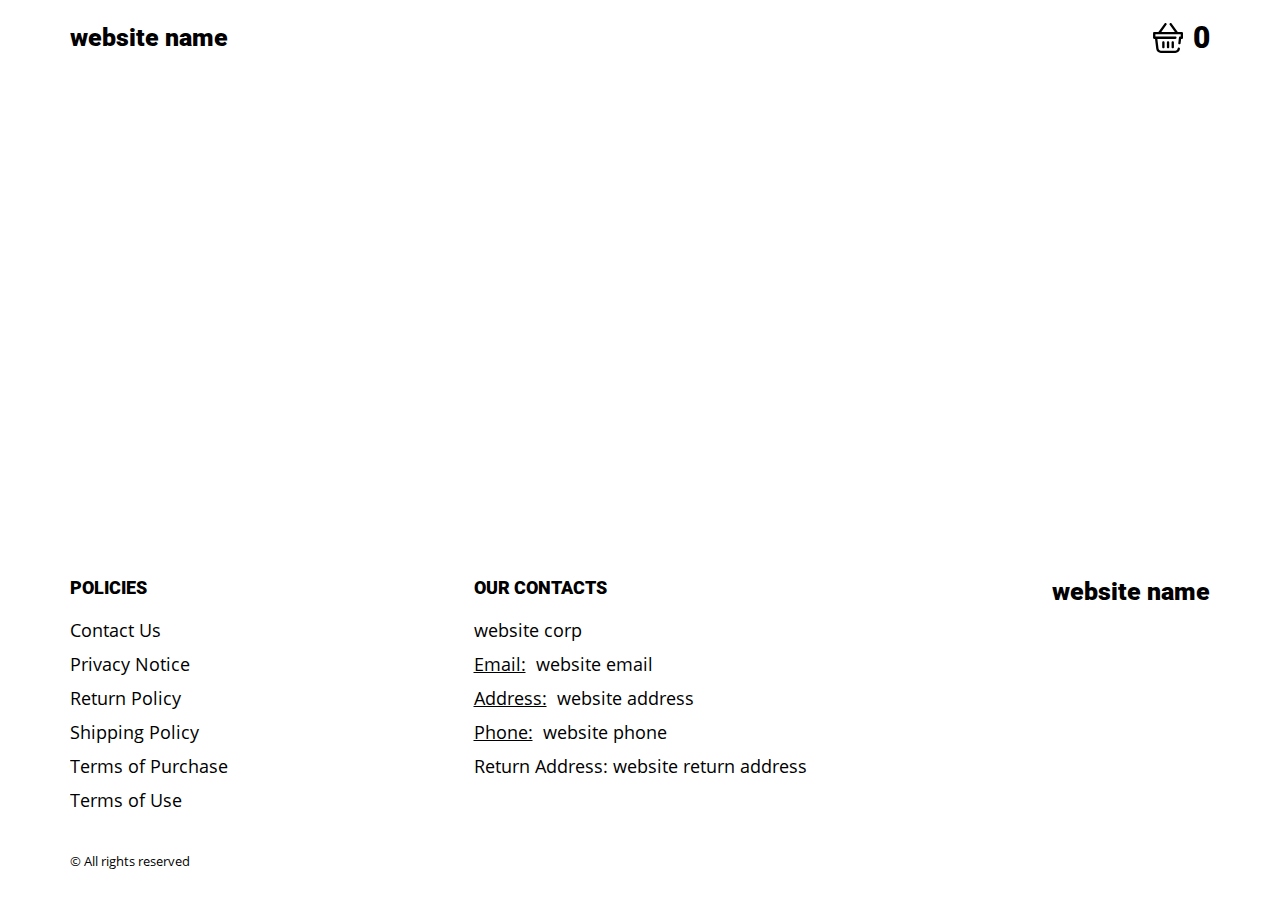
<file: product-page.html>
<!DOCTYPE html>
<html lang="en">

<head>
    <meta charset="UTF-8" />
    <meta http-equiv="X-UA-Compatible" content="IE=edge" />
    <meta name="viewport" content="width=device-width, initial-scale=1.0" />
    <link rel="stylesheet" href="./css/style.css" />
    <title>Shop</title>
</head>

<body>
    <div class="wrapper">

      <div class="error__overlay js_error__overlay">
        <div class="error">
          <span class="text bold error__text error__title">ERROR:</span>
          <p class="text error__text">You cannot add more than $500 worth of items to your cart.</p>
          <p class="text error__text">The selected item will not be added.</p>
          <button class="text error__btn js_error__btn">close</button>
        </div>
      </div>

      
        <div class="header__wrapper">
            <div class="container">
                <header class="header">
                    <div class="logo__box">
                        <a href="./index.html" class="header__logo logo js_logo-data" data-text="">
                            <span class="js_website-name"></span>
                        </a>
                    </div>
                    <a href="./shop.html" class="cart__btn">
                        
                        <svg height="30" viewBox="0 0 511 511.99913" width="30" xmlns="http://www.w3.org/2000/svg"><path d="m512.496094 172v80c0 11.046875-8.953125 20-20 20h-13.152344l-8.425781 74.988281c-1.148438 10.21875-9.804688 17.765625-19.851563 17.769531-.746094 0-1.496094-.042968-2.257812-.128906-10.976563-1.230468-18.875-11.132812-17.640625-22.105468l10.421875-92.753907c1.136718-10.117187 9.691406-17.769531 19.875-17.769531h11.035156v-40h-432v40h341c11.046875 0 20 8.957031 20 20 0 11.046875-8.953125 20-20 20h-307.226562l19.75 164.761719c2.40625 20.089843 19.480468 35.238281 39.714843 35.238281h247.125c20.382813 0 37.472657-15.277344 39.75-35.535156 1.230469-10.976563 11.128907-18.871094 22.105469-17.640625 10.976562 1.234375 18.875 11.132812 17.644531 22.109375-4.554687 40.511718-38.730469 71.066406-79.5 71.066406h-247.125c-40.46875 0-74.617187-30.300781-79.433593-70.480469l-20.316407-169.519531h-13.488281c-11.046875 0-20-8.953125-20-20v-80c0-11.046875 8.953125-20 20-20h70.9375l105.683594-143.839844c6.539062-8.898437 19.054687-10.816406 27.957031-4.273437 8.902344 6.539062 10.816406 19.054687 4.277344 27.957031l-88.28125 120.15625h231.589843l-88.285156-120.15625c-6.539062-8.902344-4.625-21.417969 4.277344-27.957031 8.902344-6.542969 21.417969-4.628907 27.960938 4.273437l105.679687 143.839844h70.199219c11.046875 0 20 8.957031 20 20zm-275.996094 160v80c0 11.046875 8.953125 20 20 20 11.042969 0 20-8.953125 20-20v-80c0-11.046875-8.957031-20-20-20-11.046875 0-20 8.953125-20 20zm80 0v80c0 11.046875 8.953125 20 20 20 11.042969 0 20-8.953125 20-20v-80c0-11.046875-8.957031-20-20-20-11.046875 0-20 8.953125-20 20zm-160 0v80c0 11.046875 8.953125 20 20 20 11.042969 0 20-8.953125 20-20v-80c0-11.046875-8.957031-20-20-20-11.046875 0-20 8.953125-20 20zm0 0"/></svg>
                        <span class="cart__span js_cart__span">0</span>
                    </a>
                </header>
            </div>
        </div>

        <main class="main">
            <div class="prod__wrapper">
                <section class="prod">
                    <div class="container">
                        <div class="js_prod__block"></div>   
                    </div>
                </section>
            </div>
        </main>

        <div class="footer__wrapper">
            <div class="container">
              <footer class="footer">
                <div class="footer__top">
                  <div class="footer__right">
                    <p class="footer__title">Policies</p>
                    <a href="./contacts.html" class="text footer__link footer__page-link">
                      <span class="footer__link-span">Contact Us</span>
                    </a>
                    <a href="./privacy.html" class="text footer__link footer__page-link">
                      <span class="footer__link-span">Privacy Notice</span>
                    </a>
                    <a href="./return.html" class="text footer__link footer__page-link">
                      <span class="footer__link-span">Return Policy</span>
                    </a>
                    <a href="./shipping.html" class="text footer__link footer__page-link">
                      <span class="footer__link-span">Shipping Policy</span>
                    </a>
                    <a href="./purchase.html" class="text footer__link footer__page-link">
                      <span class="footer__link-span">Terms of Purchase</span>
                    </a>
                    <a href="./use.html" class="text footer__link footer__page-link">
                      <span class="footer__link-span">Terms of Use</span>
                    </a>
                  </div>
                  <div class="footer__left">
                    <p class="footer__title">Our Contacts</p>
                    <p class="text js_website-corp"></p>
                    <div class="footer__text">
                      <span class="text bold">Email:</span> 
                      <a href="" class="text footer__link js_website-email"></a>
                    </div>
                    
                    <p class="text footer__text">
                      <span class="bold">Address:</span> <span class="footer__link footer__link-no js_website-address">1360 Clifton Ave. #237, Clifton, NJ 07012, USA</span>
                    </p>
                    <div class="footer__text">
                      <span class="text bold">Phone:</span>
                      <a href="" class="text footer__link footer__text js_website-phone"></a>
                    </div>
                    
                    <p class="text">Return Address: <span class="js_website-return-address"></span></p>
                  </div>
                
                  <div class="logo__box">
                    <a href="./index.html" class="footer__logo logo js_logo-data" data-text="Logo">
                    <span class="js_website-name"></span>
                    </a>
                  </div>
                </div>
                <span class="footer__span">© All rights reserved</span>
              </footer>
            </div>
          </div>
    </div>


    <!-- <script type="module" src="./js/data/products.js"></script> -->
    <script type="module" src="./js/product.js"></script>
    <script type="module" src="./js/prod-preview.js"></script>
    <script type="module" src="./js/accordion.js"></script>
    <script type="module" src="./js/calculate-total.js"></script>
    <script type="module" src="./js/on-load.js"></script>
    <script src="./js/website-data.js"></script>
</body>

</html>
</file>
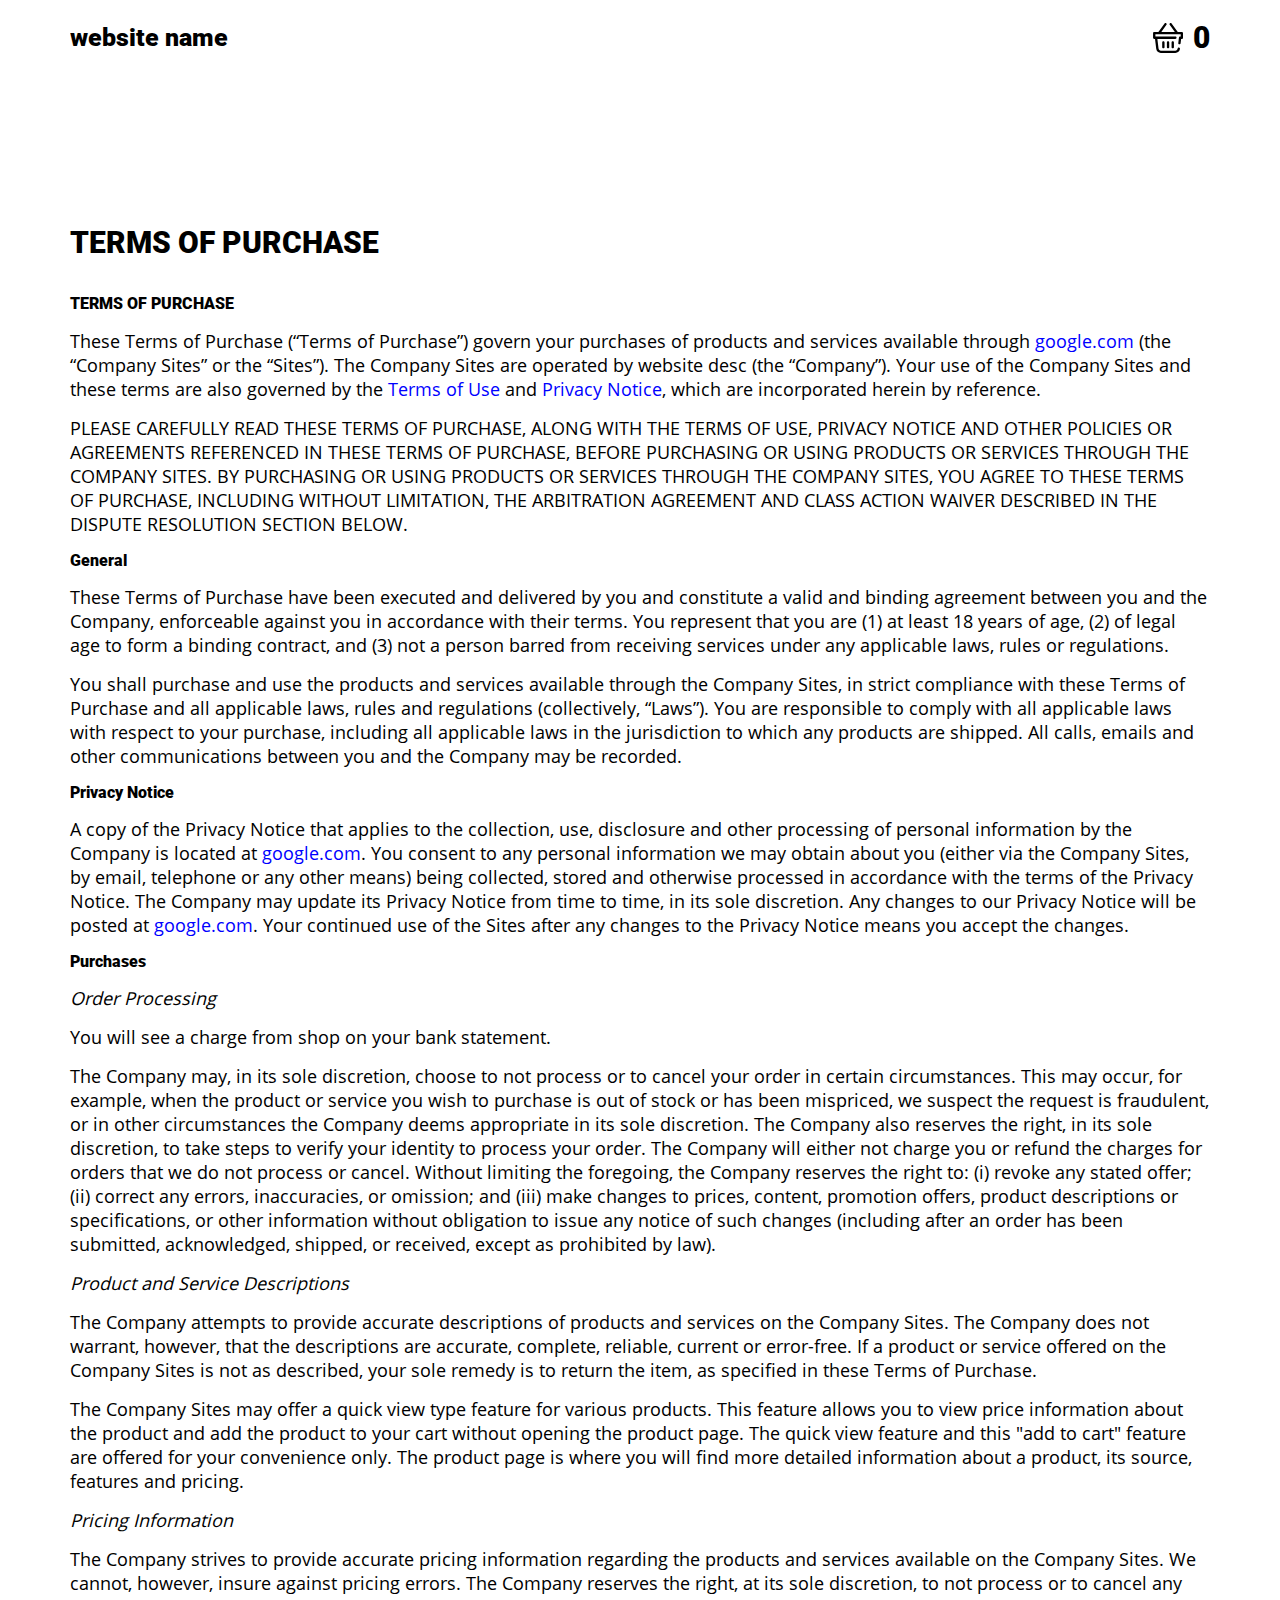
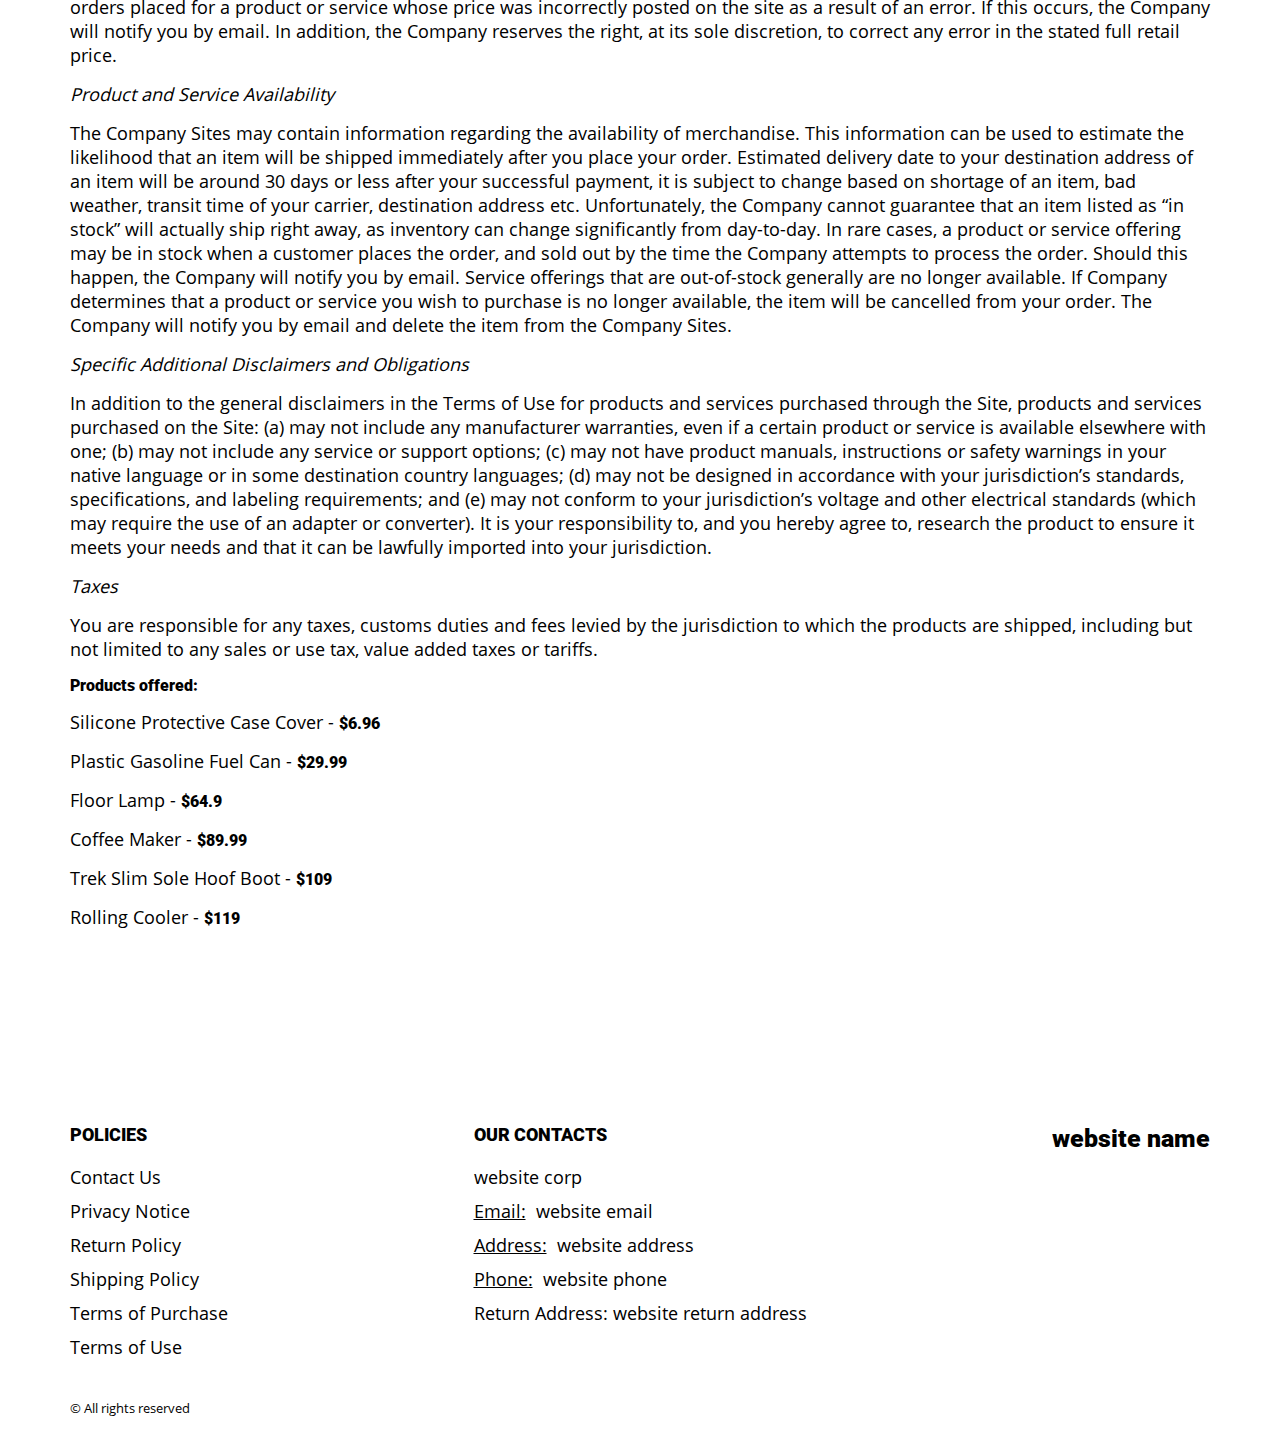
<file: purchase.html>
<!DOCTYPE html>
<html lang="en">

<head>
  <meta charset="UTF-8" />
  <meta http-equiv="X-UA-Compatible" content="IE=edge" />
  <meta name="viewport" content="width=device-width, initial-scale=1.0" />
  <link rel="stylesheet" href="./css/style.css" />
  <title>Shop</title>
</head>

<body>
  <div class="wrapper">
    <div class="header__wrapper">
      <div class="container">
        <header class="header">
          <div class="logo__box">
            <a href="./index.html" class="header__logo logo js_logo-data" data-text="">
            <span class="js_website-name"></span>
            </a>
          </div>
          <a href="./shop.html" class="cart__btn">
            
            <svg height="30" viewBox="0 0 511 511.99913" width="30" xmlns="http://www.w3.org/2000/svg"><path d="m512.496094 172v80c0 11.046875-8.953125 20-20 20h-13.152344l-8.425781 74.988281c-1.148438 10.21875-9.804688 17.765625-19.851563 17.769531-.746094 0-1.496094-.042968-2.257812-.128906-10.976563-1.230468-18.875-11.132812-17.640625-22.105468l10.421875-92.753907c1.136718-10.117187 9.691406-17.769531 19.875-17.769531h11.035156v-40h-432v40h341c11.046875 0 20 8.957031 20 20 0 11.046875-8.953125 20-20 20h-307.226562l19.75 164.761719c2.40625 20.089843 19.480468 35.238281 39.714843 35.238281h247.125c20.382813 0 37.472657-15.277344 39.75-35.535156 1.230469-10.976563 11.128907-18.871094 22.105469-17.640625 10.976562 1.234375 18.875 11.132812 17.644531 22.109375-4.554687 40.511718-38.730469 71.066406-79.5 71.066406h-247.125c-40.46875 0-74.617187-30.300781-79.433593-70.480469l-20.316407-169.519531h-13.488281c-11.046875 0-20-8.953125-20-20v-80c0-11.046875 8.953125-20 20-20h70.9375l105.683594-143.839844c6.539062-8.898437 19.054687-10.816406 27.957031-4.273437 8.902344 6.539062 10.816406 19.054687 4.277344 27.957031l-88.28125 120.15625h231.589843l-88.285156-120.15625c-6.539062-8.902344-4.625-21.417969 4.277344-27.957031 8.902344-6.542969 21.417969-4.628907 27.960938 4.273437l105.679687 143.839844h70.199219c11.046875 0 20 8.957031 20 20zm-275.996094 160v80c0 11.046875 8.953125 20 20 20 11.042969 0 20-8.953125 20-20v-80c0-11.046875-8.957031-20-20-20-11.046875 0-20 8.953125-20 20zm80 0v80c0 11.046875 8.953125 20 20 20 11.042969 0 20-8.953125 20-20v-80c0-11.046875-8.957031-20-20-20-11.046875 0-20 8.953125-20 20zm-160 0v80c0 11.046875 8.953125 20 20 20 11.042969 0 20-8.953125 20-20v-80c0-11.046875-8.957031-20-20-20-11.046875 0-20 8.953125-20 20zm0 0"/></svg>
            <span class="cart__span js_cart__span">0</span>
          </a>
        </header>
      </div>
    </div>

     <div class="text-section__wrapper">
         <section class="text-section">
          <div class="container">
            <h1 class="title">TERMS OF PURCHASE</h1>
             <p class="text"><span class="bold">TERMS OF PURCHASE</span> </p>
             <p class="text">These Terms of Purchase (“Terms of Purchase”) govern your purchases of products and services available through <a href="" class="link js_website-url"></a> (the “Company Sites” or the “Sites”). The Company Sites are operated by <span class="js_website-desc"></span> (the “Company”). Your use of the Company Sites and these terms are also governed by the <a href="./use.html" class="link">Terms of Use</a> and <a href="./privacy.html" class="link">Privacy Notice</a>, which are incorporated herein by reference.</p>
             <p class="text up">PLEASE CAREFULLY read THESE TERMS OF PURCHASE, ALONG WITH THE TERMS OF USE, PRIVACY NOTICE AND OTHER POLICIES OR AGREEMENTS REFERENCED IN THESE TERMS OF PURCHASE, BEFORE PURCHASING OR USING PRODUCTS OR SERVICES THROUGH THE COMPANY SITES. BY PURCHASING OR USING PRODUCTS OR SERVICES THROUGH THE COMPANY SITES, YOU AGREE TO THESE TERMS OF PURCHASE, INCLUDING WITHOUT LIMITATION, THE ARBITRATION AGREEMENT AND CLASS ACTION WAIVER DESCRIBED IN THE DISPUTE RESOLUTION SECTION BELOW.</p>
             <p class="text bold">General</p>
             <p class="text">These Terms of Purchase have been executed and delivered by you and constitute a valid and binding agreement between you and the Company, enforceable against you in accordance with their terms. You represent that you are (1) at least 18 years of age, (2) of legal age to form a binding contract, and (3) not a person barred from receiving services under any applicable laws, rules or regulations.</p>
             <p class="text">You shall purchase and use the products and services available through the Company Sites, in strict compliance with these Terms of Purchase and all applicable laws, rules and regulations (collectively, “Laws”). You are responsible to comply with all applicable laws with respect to your purchase, including all applicable laws in the jurisdiction to which any products are shipped. All calls, emails and other communications between you and the Company may be recorded.</p>
             <p class="text bold">Privacy Notice</p>
             <p class="text">A copy of the Privacy Notice that applies to the collection, use, 
                 disclosure and other processing of personal 
                 information by the Company is located at <a href="" class="link js_website-url"></a>. 
                 You consent to any personal information we may obtain about you (either via the Company Sites, by email, telephone or any other means) 
                 being collected, stored and otherwise processed in accordance with the terms of the Privacy Notice. 
                 The Company may update its Privacy Notice from time to time, in its sole discretion. Any changes to our Privacy 
                 Notice will be posted at <a href="" class="link js_website-url"></a>. Your continued use of the Sites after any changes to the Privacy Notice means you accept the changes.</p>
             <p class="text bold">Purchases</p>
             <p class="text italic">Order Processing</p>
             <p class="text">You will see a charge from shop on your bank statement.</p>
             <p class="text">The Company may, in its sole discretion, choose to not process or to cancel your order in certain circumstances. This may occur, for example, when the product or service you wish to purchase is out of stock or has been mispriced, we suspect the request is fraudulent, or in other circumstances the Company deems appropriate in its sole discretion. The Company also reserves the right, in its sole discretion, to take steps to verify your identity to process your order. The Company will either not charge you or refund the charges for orders that we do not process or cancel. Without limiting the foregoing, the Company reserves the right to: (i) revoke any stated offer; (ii) correct any errors, inaccuracies, or omission; and (iii) make changes to prices, content, promotion offers, product descriptions or specifications, or other information without obligation to issue any notice of such changes (including after an order has been submitted, acknowledged, shipped, or received, except as prohibited by law).</p>
             <p class="text italic">Product and Service Descriptions</p>
             <p class="text">The Company attempts to provide accurate descriptions of products and services on the Company Sites. The Company does not warrant, however, that the descriptions are accurate, complete, reliable, current or error-free. If a product or service offered on the Company Sites is not as described, your sole remedy is to return the item, as specified in these Terms of Purchase.</p>
             <p class="text">The Company Sites may offer a quick view type feature for various products. This feature allows you to view price information about the product and add the product to your cart without opening the product page. The quick view feature and this "add to cart" feature are offered for your convenience only. The product page is where you will find more detailed information about a product, its source, features and pricing.</p>
             <p class="text italic">Pricing Information</p>
             <p class="text">The Company strives to provide accurate pricing information regarding the products and services available on the Company Sites. We cannot, however, insure against pricing errors. The Company reserves the right, at its sole discretion, to not process or to cancel any orders placed for a product or service whose price was incorrectly posted on the site as a result of an error. If this occurs, the Company will notify you by email. In addition, the Company reserves the right, at its sole discretion, to correct any error in the stated full retail price.</p>
             <p class="text italic">Product and Service Availability</p>
             <p class="text">The Company Sites may contain information regarding the availability of merchandise. This information can be used to estimate the likelihood that an item will be shipped immediately after you place your order. Estimated delivery date to your destination address of an item will be around 30 days or less after your successful payment, it is subject to change based on shortage of an item, bad weather, transit time of your carrier, destination address etc. Unfortunately, the Company cannot guarantee that an item listed as “in stock” will actually ship right away, as inventory can change significantly from day-to-day. In rare cases, a product or service offering may be in stock when a customer places the order, and sold out by the time the Company attempts to process the order. Should this happen, the Company will notify you by email. Service offerings that are out-of-stock generally are no longer available. If Company determines that a product or service you wish to purchase is no longer available, the item will be cancelled from your order. The Company will notify you by email and delete the item from the Company Sites.</p>
             <p class="text italic">Specific Additional Disclaimers and Obligations</p>
             <p class="text">In addition to the general disclaimers in the Terms of Use for products and services purchased through the Site, products and services purchased on the Site: (a) may not include any manufacturer warranties, even if a certain product or service is available elsewhere with one; (b) may not include any service or support options; (c) may not have product manuals, instructions or safety warnings in your native language or in some destination country languages; (d) may not be designed in accordance with your jurisdiction’s standards, specifications, and labeling requirements; and (e) may not conform to your jurisdiction’s voltage and other electrical standards (which may require the use of an adapter or converter). It is your responsibility to, and you hereby agree to, research the product to ensure it meets your needs and that it can be lawfully imported into your jurisdiction.</p>
             <p class="text italic">Taxes</p>
             <p class="text">You are responsible for any taxes, customs duties and fees levied by the jurisdiction to which the products are shipped, including but not limited to any sales or use tax, value added taxes or tariffs.</p>
             <p class="text bold">Products offered:</p>
             <div class="js_purchase__product-list"></div>
        </div>
         </section>
     </div>

     <div class="footer__wrapper">
      <div class="container">
        <footer class="footer">
          <div class="footer__top">
            <div class="footer__right">
              <p class="footer__title">Policies</p>
              <a href="./contacts.html" class="text footer__link footer__page-link">
                <span class="footer__link-span">Contact Us</span>
              </a>
              <a href="./privacy.html" class="text footer__link footer__page-link">
                <span class="footer__link-span">Privacy Notice</span>
              </a>
              <a href="./return.html" class="text footer__link footer__page-link">
                <span class="footer__link-span">Return Policy</span>
              </a>
              <a href="./shipping.html" class="text footer__link footer__page-link">
                <span class="footer__link-span">Shipping Policy</span>
              </a>
              <a href="./purchase.html" class="text footer__link footer__page-link">
                <span class="footer__link-span">Terms of Purchase</span>
              </a>
              <a href="./use.html" class="text footer__link footer__page-link">
                <span class="footer__link-span">Terms of Use</span>
              </a>
            </div>
            <div class="footer__left">
              <p class="footer__title">Our Contacts</p>
              <p class="text js_website-corp"></p>
              <div class="footer__text">
                <span class="text bold">Email:</span> 
                <a href="" class="text footer__link js_website-email"></a>
              </div>
              
              <p class="text footer__text">
                <span class="bold">Address:</span> <span class="footer__link footer__link-no js_website-address">1360 Clifton Ave. #237, Clifton, NJ 07012, USA</span>
              </p>
              <div class="footer__text">
                <span class="text bold">Phone:</span>
                <a href="" class="text footer__link footer__text js_website-phone"></a>
              </div>
              
              <p class="text">Return Address: <span class="js_website-return-address"></span></p>
            </div>
          
            <div class="logo__box">
              <a href="./index.html" class="footer__logo logo js_logo-data" data-text="Logo">
              <span class="js_website-name"></span>
              </a>
            </div>
          </div>
          <span class="footer__span">© All rights reserved</span>
        </footer>
      </div>
    </div>
  </div>

 
  <script type="module" src="./js/on-load.js"></script>
  <script type="module" src="./js/purchase.js"></script>
  <script src="./js/website-data.js"></script>
</body>

</html>
</file>
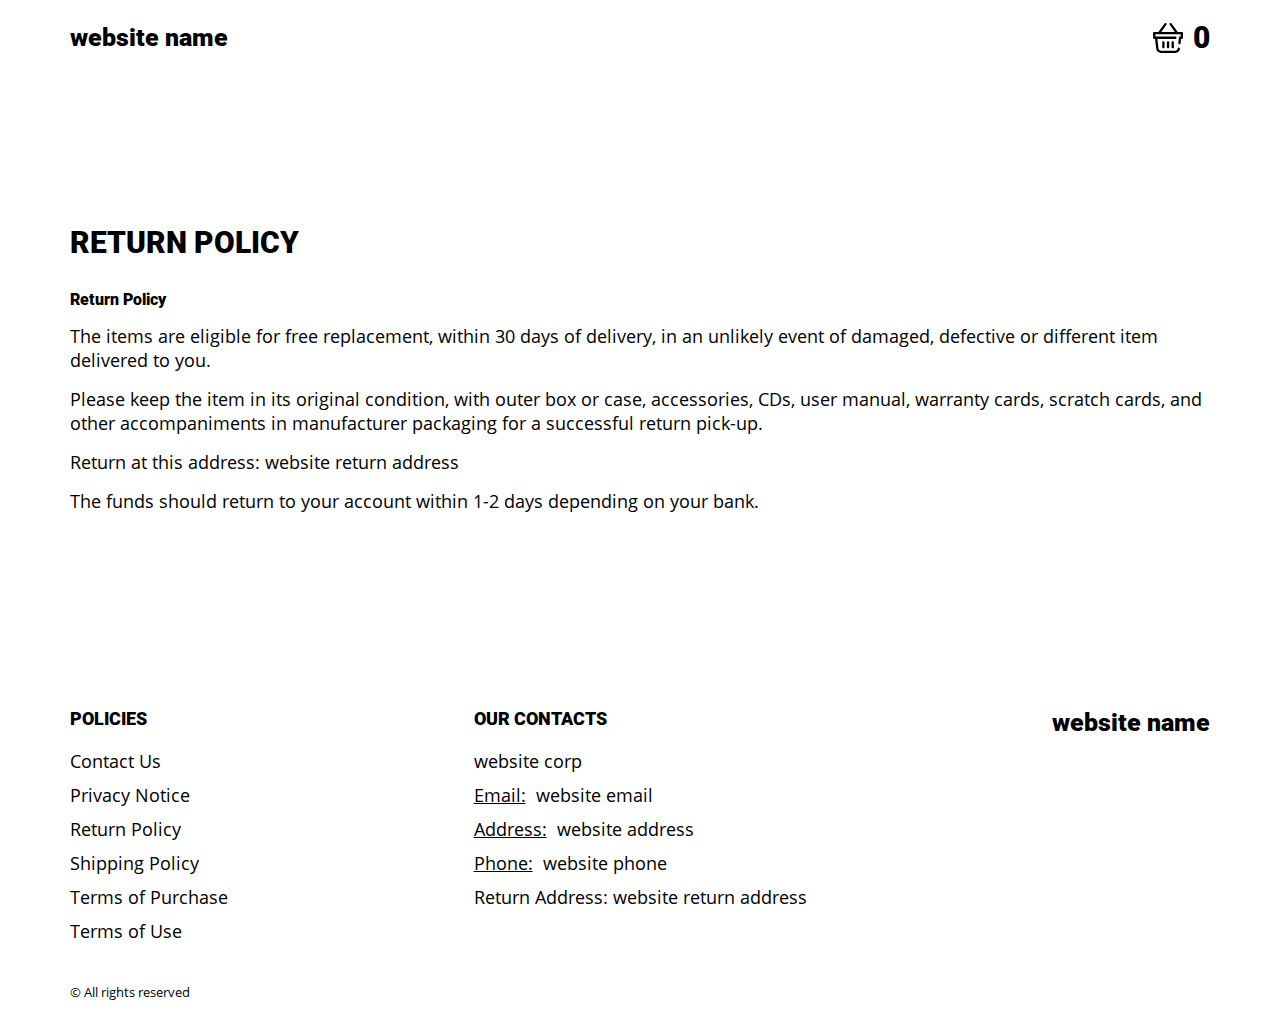
<file: return.html>
<!DOCTYPE html>
<html lang="en">

<head>
  <meta charset="UTF-8" />
  <meta http-equiv="X-UA-Compatible" content="IE=edge" />
  <meta name="viewport" content="width=device-width, initial-scale=1.0" />
  <link rel="stylesheet" href="./css/style.css" />
  <title>Shop</title>
</head>

<body>
  <div class="wrapper">
    <div class="header__wrapper">
      <div class="container">
        <header class="header">
          <div class="logo__box">
            <a href="./index.html" class="header__logo logo js_logo-data" data-text="">
            <span class="js_website-name"></span>
            </a>
          </div>
          <a href="./shop.html" class="cart__btn">
            
            <svg height="30" viewBox="0 0 511 511.99913" width="30" xmlns="http://www.w3.org/2000/svg"><path d="m512.496094 172v80c0 11.046875-8.953125 20-20 20h-13.152344l-8.425781 74.988281c-1.148438 10.21875-9.804688 17.765625-19.851563 17.769531-.746094 0-1.496094-.042968-2.257812-.128906-10.976563-1.230468-18.875-11.132812-17.640625-22.105468l10.421875-92.753907c1.136718-10.117187 9.691406-17.769531 19.875-17.769531h11.035156v-40h-432v40h341c11.046875 0 20 8.957031 20 20 0 11.046875-8.953125 20-20 20h-307.226562l19.75 164.761719c2.40625 20.089843 19.480468 35.238281 39.714843 35.238281h247.125c20.382813 0 37.472657-15.277344 39.75-35.535156 1.230469-10.976563 11.128907-18.871094 22.105469-17.640625 10.976562 1.234375 18.875 11.132812 17.644531 22.109375-4.554687 40.511718-38.730469 71.066406-79.5 71.066406h-247.125c-40.46875 0-74.617187-30.300781-79.433593-70.480469l-20.316407-169.519531h-13.488281c-11.046875 0-20-8.953125-20-20v-80c0-11.046875 8.953125-20 20-20h70.9375l105.683594-143.839844c6.539062-8.898437 19.054687-10.816406 27.957031-4.273437 8.902344 6.539062 10.816406 19.054687 4.277344 27.957031l-88.28125 120.15625h231.589843l-88.285156-120.15625c-6.539062-8.902344-4.625-21.417969 4.277344-27.957031 8.902344-6.542969 21.417969-4.628907 27.960938 4.273437l105.679687 143.839844h70.199219c11.046875 0 20 8.957031 20 20zm-275.996094 160v80c0 11.046875 8.953125 20 20 20 11.042969 0 20-8.953125 20-20v-80c0-11.046875-8.957031-20-20-20-11.046875 0-20 8.953125-20 20zm80 0v80c0 11.046875 8.953125 20 20 20 11.042969 0 20-8.953125 20-20v-80c0-11.046875-8.957031-20-20-20-11.046875 0-20 8.953125-20 20zm-160 0v80c0 11.046875 8.953125 20 20 20 11.042969 0 20-8.953125 20-20v-80c0-11.046875-8.957031-20-20-20-11.046875 0-20 8.953125-20 20zm0 0"/></svg>
            <span class="cart__span js_cart__span">0</span>
          </a>
        </header>
      </div>
    </div>

     <div class="text-section__wrapper">
         <section class="text-section">
          <div class="container">
            <h1 class="title">RETURN POLICY</h1>
           <p class="text bold">Return Policy</p>
           <p class="text">The items are eligible for free replacement, within 30 days of delivery, in an unlikely event of damaged, defective or different item delivered to you.</p>
           <p class="text">Please keep the item in its original condition, with outer box or case, accessories, CDs, user manual, warranty cards, scratch cards, and other accompaniments in manufacturer packaging for a successful return pick-up.</p>
           <p class="text">Return at this address: <span class="js_website-return-address"></span></p>
           <p class="text">The funds should return to your account within 1-2 days depending on your bank.</p>
        </div>
         </section>
     </div>

     <div class="footer__wrapper">
      <div class="container">
        <footer class="footer">
          <div class="footer__top">
            <div class="footer__right">
              <p class="footer__title">Policies</p>
              <a href="./contacts.html" class="text footer__link footer__page-link">
                <span class="footer__link-span">Contact Us</span>
              </a>
              <a href="./privacy.html" class="text footer__link footer__page-link">
                <span class="footer__link-span">Privacy Notice</span>
              </a>
              <a href="./return.html" class="text footer__link footer__page-link">
                <span class="footer__link-span">Return Policy</span>
              </a>
              <a href="./shipping.html" class="text footer__link footer__page-link">
                <span class="footer__link-span">Shipping Policy</span>
              </a>
              <a href="./purchase.html" class="text footer__link footer__page-link">
                <span class="footer__link-span">Terms of Purchase</span>
              </a>
              <a href="./use.html" class="text footer__link footer__page-link">
                <span class="footer__link-span">Terms of Use</span>
              </a>
            </div>
            <div class="footer__left">
              <p class="footer__title">Our Contacts</p>
              <p class="text js_website-corp"></p>
              <div class="footer__text">
                <span class="text bold">Email:</span> 
                <a href="" class="text footer__link js_website-email"></a>
              </div>
              
              <p class="text footer__text">
                <span class="bold">Address:</span> <span class="footer__link footer__link-no js_website-address">1360 Clifton Ave. #237, Clifton, NJ 07012, USA</span>
              </p>
              <div class="footer__text">
                <span class="text bold">Phone:</span>
                <a href="" class="text footer__link footer__text js_website-phone"></a>
              </div>
              
              <p class="text">Return Address: <span class="js_website-return-address"></span></p>
            </div>
          
            <div class="logo__box">
              <a href="./index.html" class="footer__logo logo js_logo-data" data-text="Logo">
              <span class="js_website-name"></span>
              </a>
            </div>
          </div>
          <span class="footer__span">© All rights reserved</span>
        </footer>
      </div>
    </div>
  </div>

 
  <script type="module" src="./js/on-load.js"></script>
  <script src="./js/website-data.js"></script>
</body>

</html>
</file>
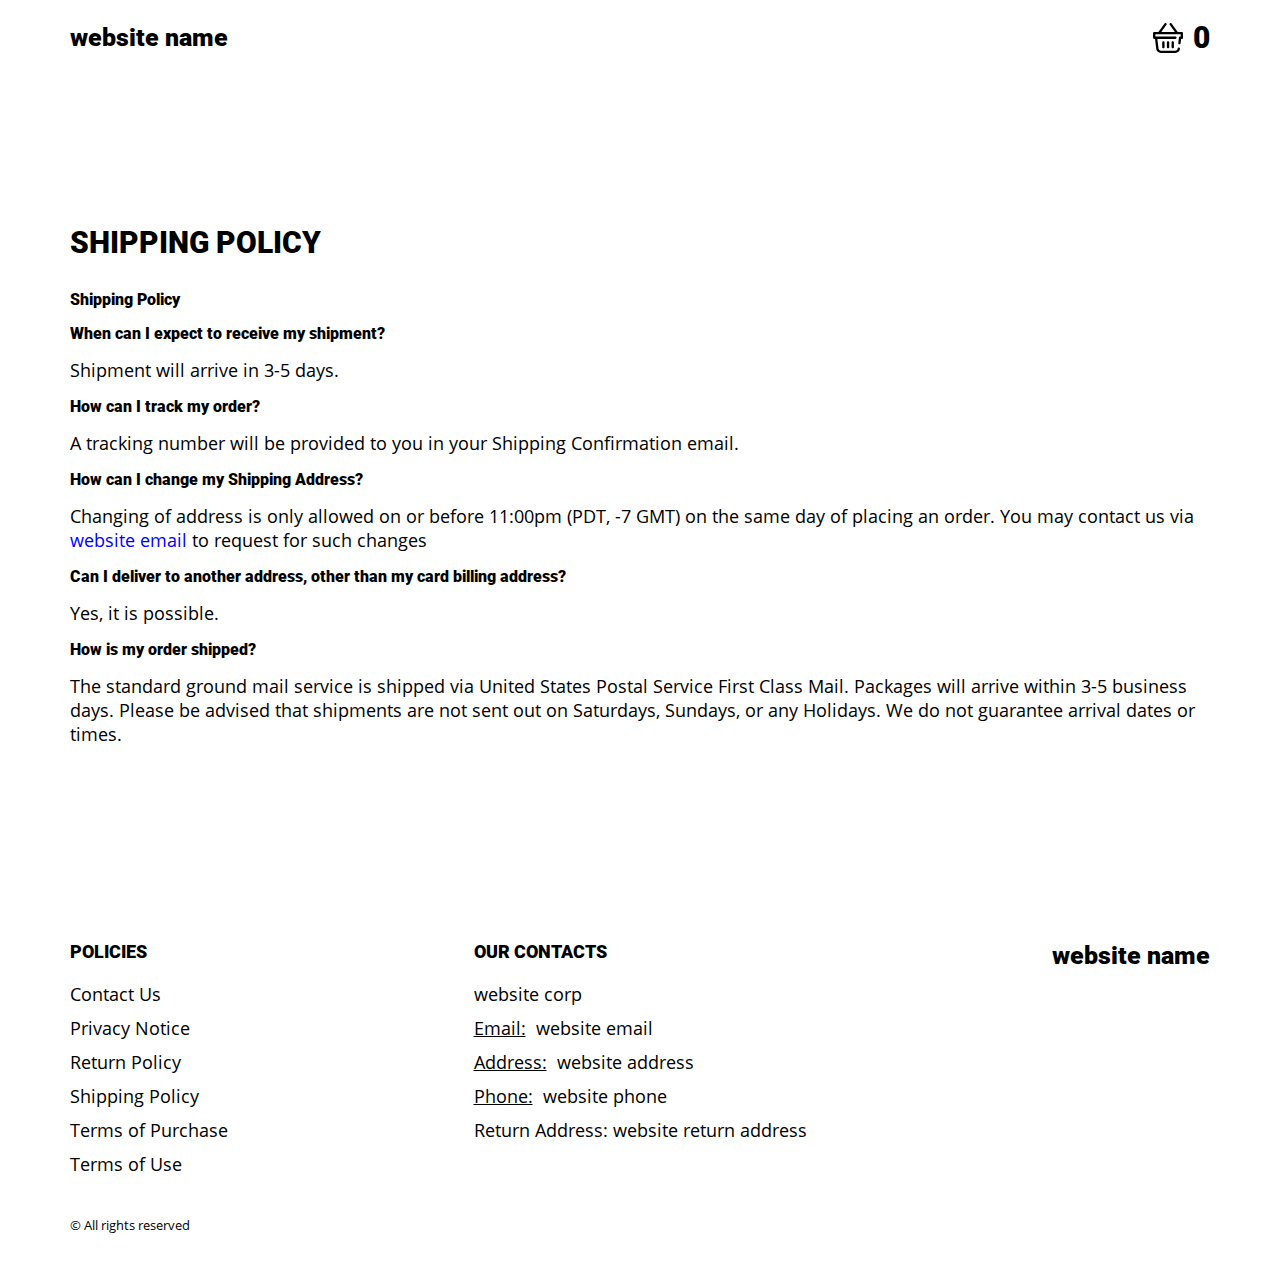
<file: shipping.html>
<!DOCTYPE html>
<html lang="en">

<head>
  <meta charset="UTF-8" />
  <meta http-equiv="X-UA-Compatible" content="IE=edge" />
  <meta name="viewport" content="width=device-width, initial-scale=1.0" />
  <link rel="stylesheet" href="./css/style.css" />
  <title>Shop</title>
</head>

<body>
  <div class="wrapper">
    <div class="header__wrapper">
      <div class="container">
        <header class="header">
          <div class="logo__box">
            <a href="./index.html" class="header__logo logo js_logo-data" data-text="">
            <span class="js_website-name"></span>
            </a>
          </div>
          <a href="./shop.html" class="cart__btn">
            <svg height="30" viewBox="0 0 511 511.99913" width="30" xmlns="http://www.w3.org/2000/svg"><path d="m512.496094 172v80c0 11.046875-8.953125 20-20 20h-13.152344l-8.425781 74.988281c-1.148438 10.21875-9.804688 17.765625-19.851563 17.769531-.746094 0-1.496094-.042968-2.257812-.128906-10.976563-1.230468-18.875-11.132812-17.640625-22.105468l10.421875-92.753907c1.136718-10.117187 9.691406-17.769531 19.875-17.769531h11.035156v-40h-432v40h341c11.046875 0 20 8.957031 20 20 0 11.046875-8.953125 20-20 20h-307.226562l19.75 164.761719c2.40625 20.089843 19.480468 35.238281 39.714843 35.238281h247.125c20.382813 0 37.472657-15.277344 39.75-35.535156 1.230469-10.976563 11.128907-18.871094 22.105469-17.640625 10.976562 1.234375 18.875 11.132812 17.644531 22.109375-4.554687 40.511718-38.730469 71.066406-79.5 71.066406h-247.125c-40.46875 0-74.617187-30.300781-79.433593-70.480469l-20.316407-169.519531h-13.488281c-11.046875 0-20-8.953125-20-20v-80c0-11.046875 8.953125-20 20-20h70.9375l105.683594-143.839844c6.539062-8.898437 19.054687-10.816406 27.957031-4.273437 8.902344 6.539062 10.816406 19.054687 4.277344 27.957031l-88.28125 120.15625h231.589843l-88.285156-120.15625c-6.539062-8.902344-4.625-21.417969 4.277344-27.957031 8.902344-6.542969 21.417969-4.628907 27.960938 4.273437l105.679687 143.839844h70.199219c11.046875 0 20 8.957031 20 20zm-275.996094 160v80c0 11.046875 8.953125 20 20 20 11.042969 0 20-8.953125 20-20v-80c0-11.046875-8.957031-20-20-20-11.046875 0-20 8.953125-20 20zm80 0v80c0 11.046875 8.953125 20 20 20 11.042969 0 20-8.953125 20-20v-80c0-11.046875-8.957031-20-20-20-11.046875 0-20 8.953125-20 20zm-160 0v80c0 11.046875 8.953125 20 20 20 11.042969 0 20-8.953125 20-20v-80c0-11.046875-8.957031-20-20-20-11.046875 0-20 8.953125-20 20zm0 0"/></svg>
            <span class="cart__span js_cart__span">0</span>
          </a>
        </header>
      </div>
    </div>

     <div class="text-section__wrapper">
         <section class="text-section">
          <div class="container">
            <h1 class="title">SHIPPING POLICY</h1>
           <p class="text bold">Shipping Policy</p>
           <p class="text bold">When can I expect to receive my shipment?</p>
           <p class="text">Shipment will arrive in 3-5 days.</p>
           <p class="text bold">How can I track my order?</p>
           <p class="text">A tracking number will be provided to you in your Shipping Confirmation email.</p>
           <p class="text bold">How can I change my Shipping Address?</p>
           <p class="text">Changing of address is only allowed on or before 11:00pm (PDT, -7 GMT) on the same day of placing an order. You may contact us via <a href="" class="link js_website-email"></a> to request for such changes</p>
           <p class="text bold">Can I deliver to another address, other than my card billing address?</p>
           <p class="text">Yes, it is possible.</p>
           <p class="text bold">How is my order shipped?</p>
           <p class="text">The standard ground mail service is shipped via United States Postal Service First Class Mail. Packages will arrive within 3-5 business days. Please be advised that shipments are not sent out on Saturdays, Sundays, or any Holidays. We do not guarantee arrival dates or times.</p>
        </div>
         </section>
     </div>

     <div class="footer__wrapper">
      <div class="container">
        <footer class="footer">
          <div class="footer__top">
            <div class="footer__right">
              <p class="footer__title">Policies</p>
              <a href="./contacts.html" class="text footer__link footer__page-link">
                <span class="footer__link-span">Contact Us</span>
              </a>
              <a href="./privacy.html" class="text footer__link footer__page-link">
                <span class="footer__link-span">Privacy Notice</span>
              </a>
              <a href="./return.html" class="text footer__link footer__page-link">
                <span class="footer__link-span">Return Policy</span>
              </a>
              <a href="./shipping.html" class="text footer__link footer__page-link">
                <span class="footer__link-span">Shipping Policy</span>
              </a>
              <a href="./purchase.html" class="text footer__link footer__page-link">
                <span class="footer__link-span">Terms of Purchase</span>
              </a>
              <a href="./use.html" class="text footer__link footer__page-link">
                <span class="footer__link-span">Terms of Use</span>
              </a>
            </div>
            <div class="footer__left">
              <p class="footer__title">Our Contacts</p>
              <p class="text js_website-corp"></p>
              <div class="footer__text">
                <span class="text bold">Email:</span> 
                <a href="" class="text footer__link js_website-email"></a>
              </div>
              
              <p class="text footer__text">
                <span class="bold">Address:</span> <span class="footer__link footer__link-no js_website-address">1360 Clifton Ave. #237, Clifton, NJ 07012, USA</span>
              </p>
              <div class="footer__text">
                <span class="text bold">Phone:</span>
                <a href="" class="text footer__link footer__text js_website-phone"></a>
              </div>
              
              <p class="text">Return Address: <span class="js_website-return-address"></span></p>
            </div>
          
            <div class="logo__box">
              <a href="./index.html" class="footer__logo logo js_logo-data" data-text="Logo">
              <span class="js_website-name"></span>
              </a>
            </div>
          </div>
          <span class="footer__span">© All rights reserved</span>
        </footer>
      </div>
    </div>
  </div>

 
  <script type="module" src="./js/on-load.js"></script>
  <script src="./js/website-data.js"></script>
</body>

</html>
</file>
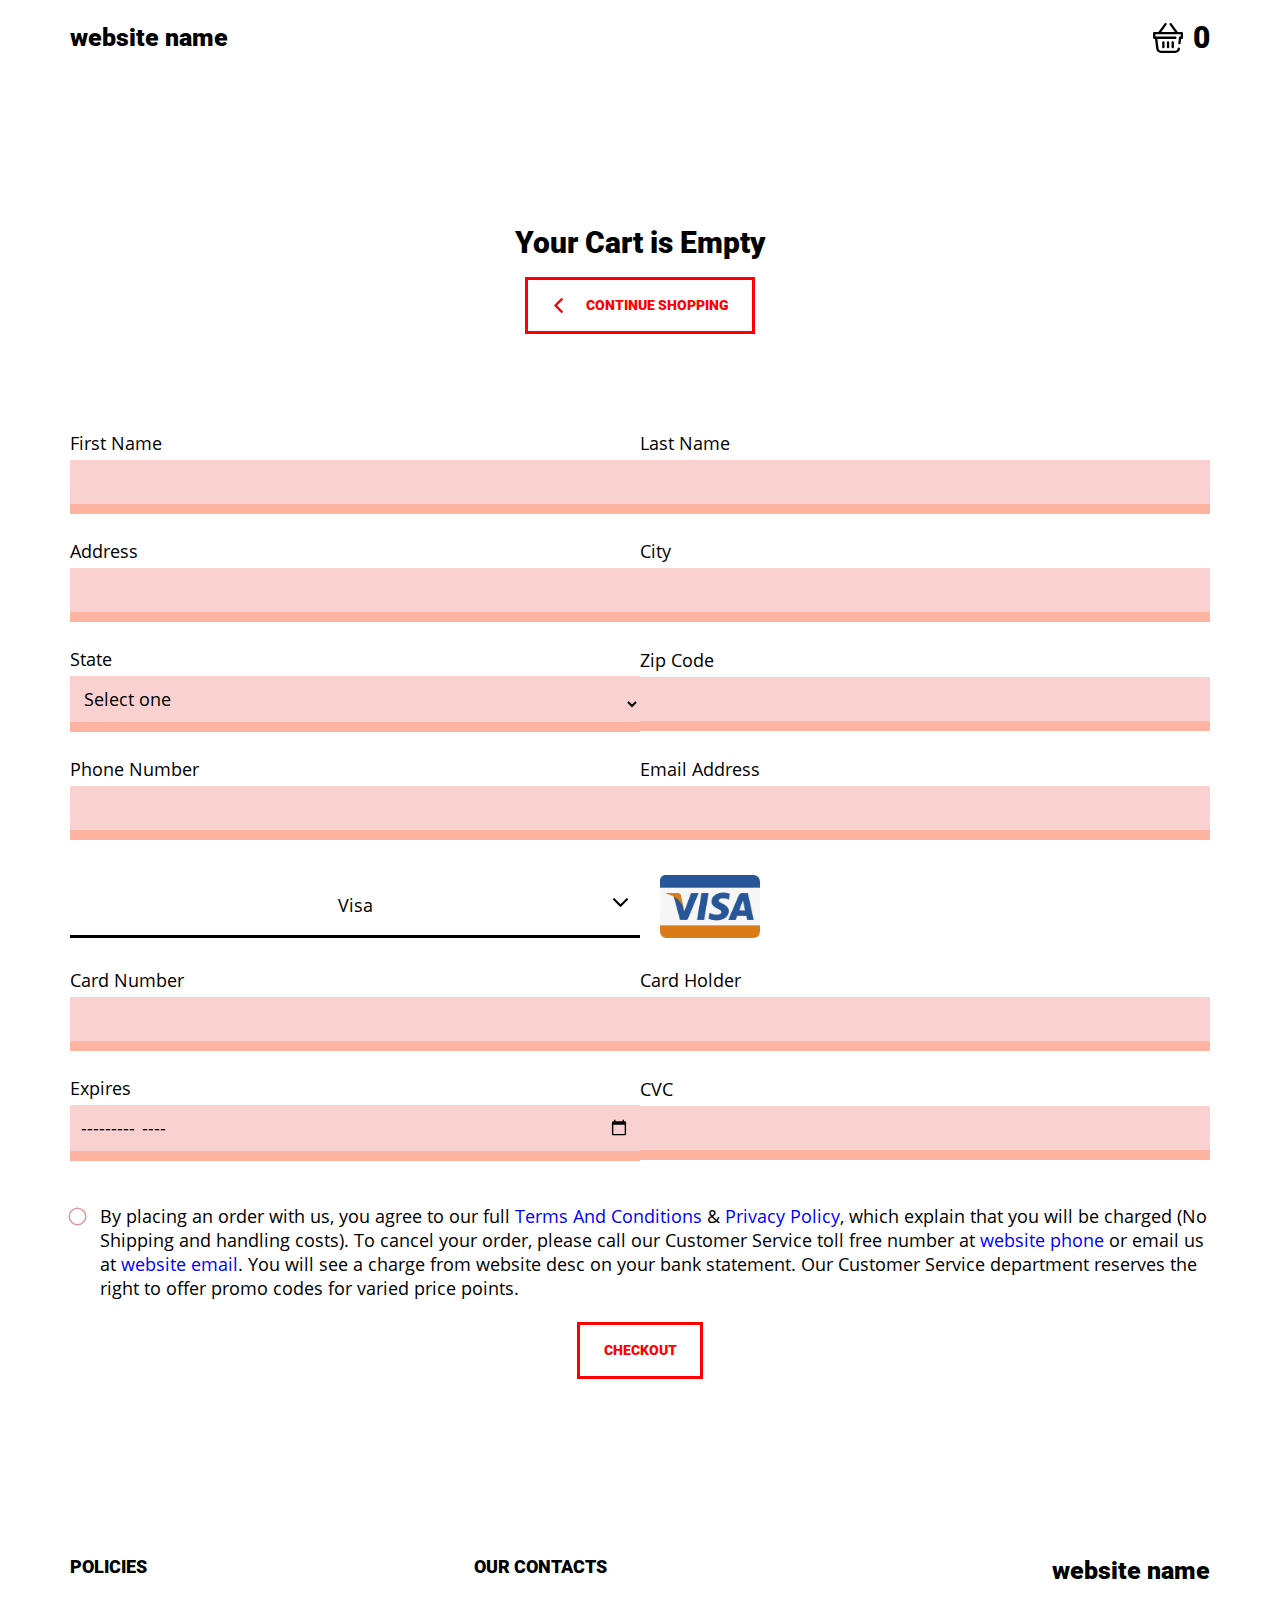
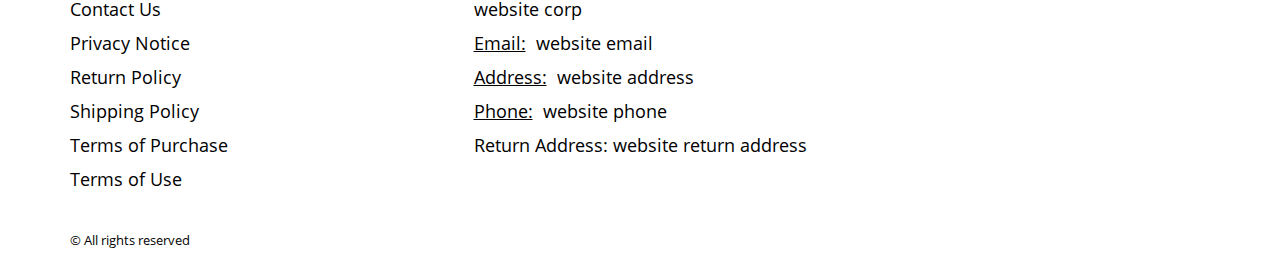
<file: shop.html>
<!DOCTYPE html>
<html lang="en">

<head>
  <meta charset="UTF-8" />
  <meta http-equiv="X-UA-Compatible" content="IE=edge" />
  <meta name="viewport" content="width=device-width, initial-scale=1.0" />
  <link rel="stylesheet" href="./css/style.css" />
  <title>Shop</title>
</head>

<body>
  <div class="wrapper">
    <div class="header__wrapper">
      <div class="container">
        <header class="header">
          <div class="logo__box">
            <a href="./index.html" class="header__logo logo js_logo-data" data-text="">
              <span class="js_website-name"></span>
            </a>
          </div>
          <a href="./shop.html" class="cart__btn">
            
            <svg height="30" viewBox="0 0 511 511.99913" width="30" xmlns="http://www.w3.org/2000/svg"><path d="m512.496094 172v80c0 11.046875-8.953125 20-20 20h-13.152344l-8.425781 74.988281c-1.148438 10.21875-9.804688 17.765625-19.851563 17.769531-.746094 0-1.496094-.042968-2.257812-.128906-10.976563-1.230468-18.875-11.132812-17.640625-22.105468l10.421875-92.753907c1.136718-10.117187 9.691406-17.769531 19.875-17.769531h11.035156v-40h-432v40h341c11.046875 0 20 8.957031 20 20 0 11.046875-8.953125 20-20 20h-307.226562l19.75 164.761719c2.40625 20.089843 19.480468 35.238281 39.714843 35.238281h247.125c20.382813 0 37.472657-15.277344 39.75-35.535156 1.230469-10.976563 11.128907-18.871094 22.105469-17.640625 10.976562 1.234375 18.875 11.132812 17.644531 22.109375-4.554687 40.511718-38.730469 71.066406-79.5 71.066406h-247.125c-40.46875 0-74.617187-30.300781-79.433593-70.480469l-20.316407-169.519531h-13.488281c-11.046875 0-20-8.953125-20-20v-80c0-11.046875 8.953125-20 20-20h70.9375l105.683594-143.839844c6.539062-8.898437 19.054687-10.816406 27.957031-4.273437 8.902344 6.539062 10.816406 19.054687 4.277344 27.957031l-88.28125 120.15625h231.589843l-88.285156-120.15625c-6.539062-8.902344-4.625-21.417969 4.277344-27.957031 8.902344-6.542969 21.417969-4.628907 27.960938 4.273437l105.679687 143.839844h70.199219c11.046875 0 20 8.957031 20 20zm-275.996094 160v80c0 11.046875 8.953125 20 20 20 11.042969 0 20-8.953125 20-20v-80c0-11.046875-8.957031-20-20-20-11.046875 0-20 8.953125-20 20zm80 0v80c0 11.046875 8.953125 20 20 20 11.042969 0 20-8.953125 20-20v-80c0-11.046875-8.957031-20-20-20-11.046875 0-20 8.953125-20 20zm-160 0v80c0 11.046875 8.953125 20 20 20 11.042969 0 20-8.953125 20-20v-80c0-11.046875-8.957031-20-20-20-11.046875 0-20 8.953125-20 20zm0 0"/></svg>
            <span class="cart__span js_cart__span">0</span>
          </a>
        </header>
      </div>
    </div>


    <main class="main">
     

      <div class="products__wrapper">
        <section class="products">
          <div class="container">
            <div class="sub-title__box">
              <div class="orders__block">
                <div class="js_empty-cart ">
                  <p class="sub-title">Your Cart is Empty</p>
                </div>
                <table class="orders__table js_product-table hidden">
                  <caption>
                    <h2 class="sub-title">Your orders</h2>
                  </caption>
                  <tbody>
                  <tr class="js_table-row">
                    <th class="orders__table-title">Name</th>
                    <th class="orders__table-title">Quantity</th>
                    <th class="orders__table-title">Unit Price</th>
                    <th class="orders__table-title">Price</th>
                    <th class="orders__table-title"></th>
                  </tr>
                 
                  <tr>
                    <td class="text">Total:</td>
                    <td class="text js_total-quantity">2</td>
                    <td class="text"></td>
                    <td class="orders__table-title js_total-price">$ 44.98</td>
                    <td></td>
                  </tr>
                </tbody>
                </table>
                <a href="./index.html" class="btn orders__btn">
                  <svg xmlns="http://www.w3.org/2000/svg" xmlns:xlink="http://www.w3.org/1999/xlink" x="0px" y="0px"
                  viewBox="0 0 492 492" style="enable-background:new 0 0 492 492;" xml:space="preserve">
               <g><g><path d="M198.608,246.104L382.664,62.04c5.068-5.056,7.856-11.816,7.856-19.024c0-7.212-2.788-13.968-7.856-19.032l-16.128-16.12
                     C361.476,2.792,354.712,0,347.504,0s-13.964,2.792-19.028,7.864L109.328,227.008c-5.084,5.08-7.868,11.868-7.848,19.084
                     c-0.02,7.248,2.76,14.028,7.848,19.112l218.944,218.932c5.064,5.072,11.82,7.864,19.032,7.864c7.208,0,13.964-2.792,19.032-7.864
                     l16.124-16.12c10.492-10.492,10.492-27.572,0-38.06L198.608,246.104z"/>
               </g></g>
                  </svg>
                  Continue Shopping</a>
              </div>
            </div>
            <form action="" class="form js_form">
              <div class="inputs-box">
              <label class="label">
                First Name
                <input type="text" class="input">
              </label>
        
              <label class="label">
                Last Name
                <input type="text" class="input">
              </label>
            </div>
            <div class="inputs-box">
              <label class="label">
                Address
                <input type="text" class="input">
              </label>
              
              <label class="label">
                City
                <input type="text" class="input">
              </label>
              </div>
              <div class="inputs-box">
              <label class="label">
                State
                <select name="state" class="select">
                  <option selected="" disabled="">Select one</option>
                  <option>Alabama</option>
                  <option>Alaska</option>
                  <option>Arizona</option>
                  <option>Arkansas</option>
                  <option>California</option>
                  <option>Colorado</option>
                  <option>Connecticut</option>
                  <option>Delaware</option>
                  <option>Florida</option>
                  <option>Georgia</option>
                  <option>Hawaii</option>
                  <option>Idaho</option>
                  <option>Illinois</option>
                  <option>Indiana</option>
                  <option>Iowa</option>
                  <option>Kansas</option>
                  <option>Kentucky</option>
                  <option>Louisiana</option>
                  <option>Maine</option>
                  <option>Maryland</option>
                  <option>Massachusetts</option>
                  <option>Michigan</option>
                  <option>Minnesota</option>
                  <option>Mississippi</option>
                  <option>Missouri</option>
                  <option>Montana</option>
                  <option>Nebraska</option>
                  <option>Nevada</option>
                  <option>New Hampshire</option>
                  <option>New Jersey</option>
                  <option>New Mexico</option>
                  <option>New York</option>
                  <option>North Carolina</option>
                  <option>North Dakota</option>
                  <option>Ohio</option>
                  <option>Oklahoma</option>
                  <option>Oregon</option>
                  <option>Pennsylvania</option>
                  <option>Rhode Island</option>
                  <option>South Carolina</option>
                  <option>South Dakota</option>
                  <option>Tennessee</option>
                  <option>Texas</option>
                  <option>Utah</option>
                  <option>Vermont</option>
                  <option>Virginia</option>
                  <option>Washington</option>
                  <option>West Virginia</option>
                  <option>Wisconsin</option>
                  <option>Wyoming</option>
                </select>
              </label>
              
              <label class="label">
                Zip Code
                <input type="number" class="input">
              </label>
              </div>
              <div class="inputs-box">
              <label class="label">
                Phone Number
                <input type="number" class="input">
              </label>
              
              <label class="label">
                Email Address
                <input type="email" class="input">
              </label>
              </div>
           
              <div class="form__payment-cards js__form-card-box">
                <div class="form__payment-cards--visible js__form-cards-visible">
                </div>
                <div class="form__payment-cards--hidden js__form-cards-hidden">
                </div>
              </div>
              <div class="inputs-box">
              <label class="label">
                Card Number
                <input type="number" class="input">
              </label>
              
              <label class="label">
                Card Holder
                <input type="text" class="input">
              </label>
            </div>
            <div class="inputs-box">
              <label class="label">
                Expires
                <input type="month" class="input">
              </label>

              <label class="label">
                CVC
                <input type="number" class="input">
              </label>
            </div>

                <input type="checkbox" class="input checkbox-input" id="checkbox">
                <label for="checkbox" class="label checkbox-label">
                  By placing an order with us, you agree to our full <a href="./purchase.html" class="link">Terms And Conditions</a> &amp; <a href="./privacy.html" class="link">Privacy Policy</a>, which explain that you will be charged  <span class="js_total-price"></span> (No Shipping and handling costs). To cancel your order, please call our Customer Service toll free number at <a href="" class="link js_website-phone"></a> or email us at <a href="" class="link js_website-email"></a>. You will see a charge from <span class="js_website-desc"></span> on your bank statement. Our Customer Service department reserves the right to offer promo codes for varied price points.
                </label>
                
              
              <button type="submit" class="btn js_form-submit-btn">Checkout</button>
             
          </form>
        </section>
      </div>
    </main>



    <div class="footer__wrapper">
      <div class="container">
        <footer class="footer">
          <div class="footer__top">
            <div class="footer__right">
              <p class="footer__title">Policies</p>
              <a href="./contacts.html" class="text footer__link footer__page-link">
                <span class="footer__link-span">Contact Us</span>
              </a>
              <a href="./privacy.html" class="text footer__link footer__page-link">
                <span class="footer__link-span">Privacy Notice</span>
              </a>
              <a href="./return.html" class="text footer__link footer__page-link">
                <span class="footer__link-span">Return Policy</span>
              </a>
              <a href="./shipping.html" class="text footer__link footer__page-link">
                <span class="footer__link-span">Shipping Policy</span>
              </a>
              <a href="./purchase.html" class="text footer__link footer__page-link">
                <span class="footer__link-span">Terms of Purchase</span>
              </a>
              <a href="./use.html" class="text footer__link footer__page-link">
                <span class="footer__link-span">Terms of Use</span>
              </a>
            </div>
            <div class="footer__left">
              <p class="footer__title">Our Contacts</p>
              <p class="text js_website-corp"></p>
              <div class="footer__text">
                <span class="text bold">Email:</span> 
                <a href="" class="text footer__link js_website-email"></a>
              </div>
              
              <p class="text footer__text">
                <span class="bold">Address:</span> <span class="footer__link footer__link-no js_website-address">1360 Clifton Ave. #237, Clifton, NJ 07012, USA</span>
              </p>
              <div class="footer__text">
                <span class="text bold">Phone:</span>
                <a href="" class="text footer__link footer__text js_website-phone"></a>
              </div>
              
              <p class="text">Return Address: <span class="js_website-return-address"></span></p>
            </div>
          
            <div class="logo__box">
              <a href="./index.html" class="footer__logo logo js_logo-data" data-text="Logo">
              <span class="js_website-name"></span>
              </a>
            </div>
          </div>
          <span class="footer__span">© All rights reserved</span>
        </footer>
      </div>
    </div>
  </div>



  <script type="module" src="./js/on-load.js"></script>
  <script src="./js/card-box.js"></script>
  <script src="./js/website-data.js"></script>
</body>

</html>
</file>
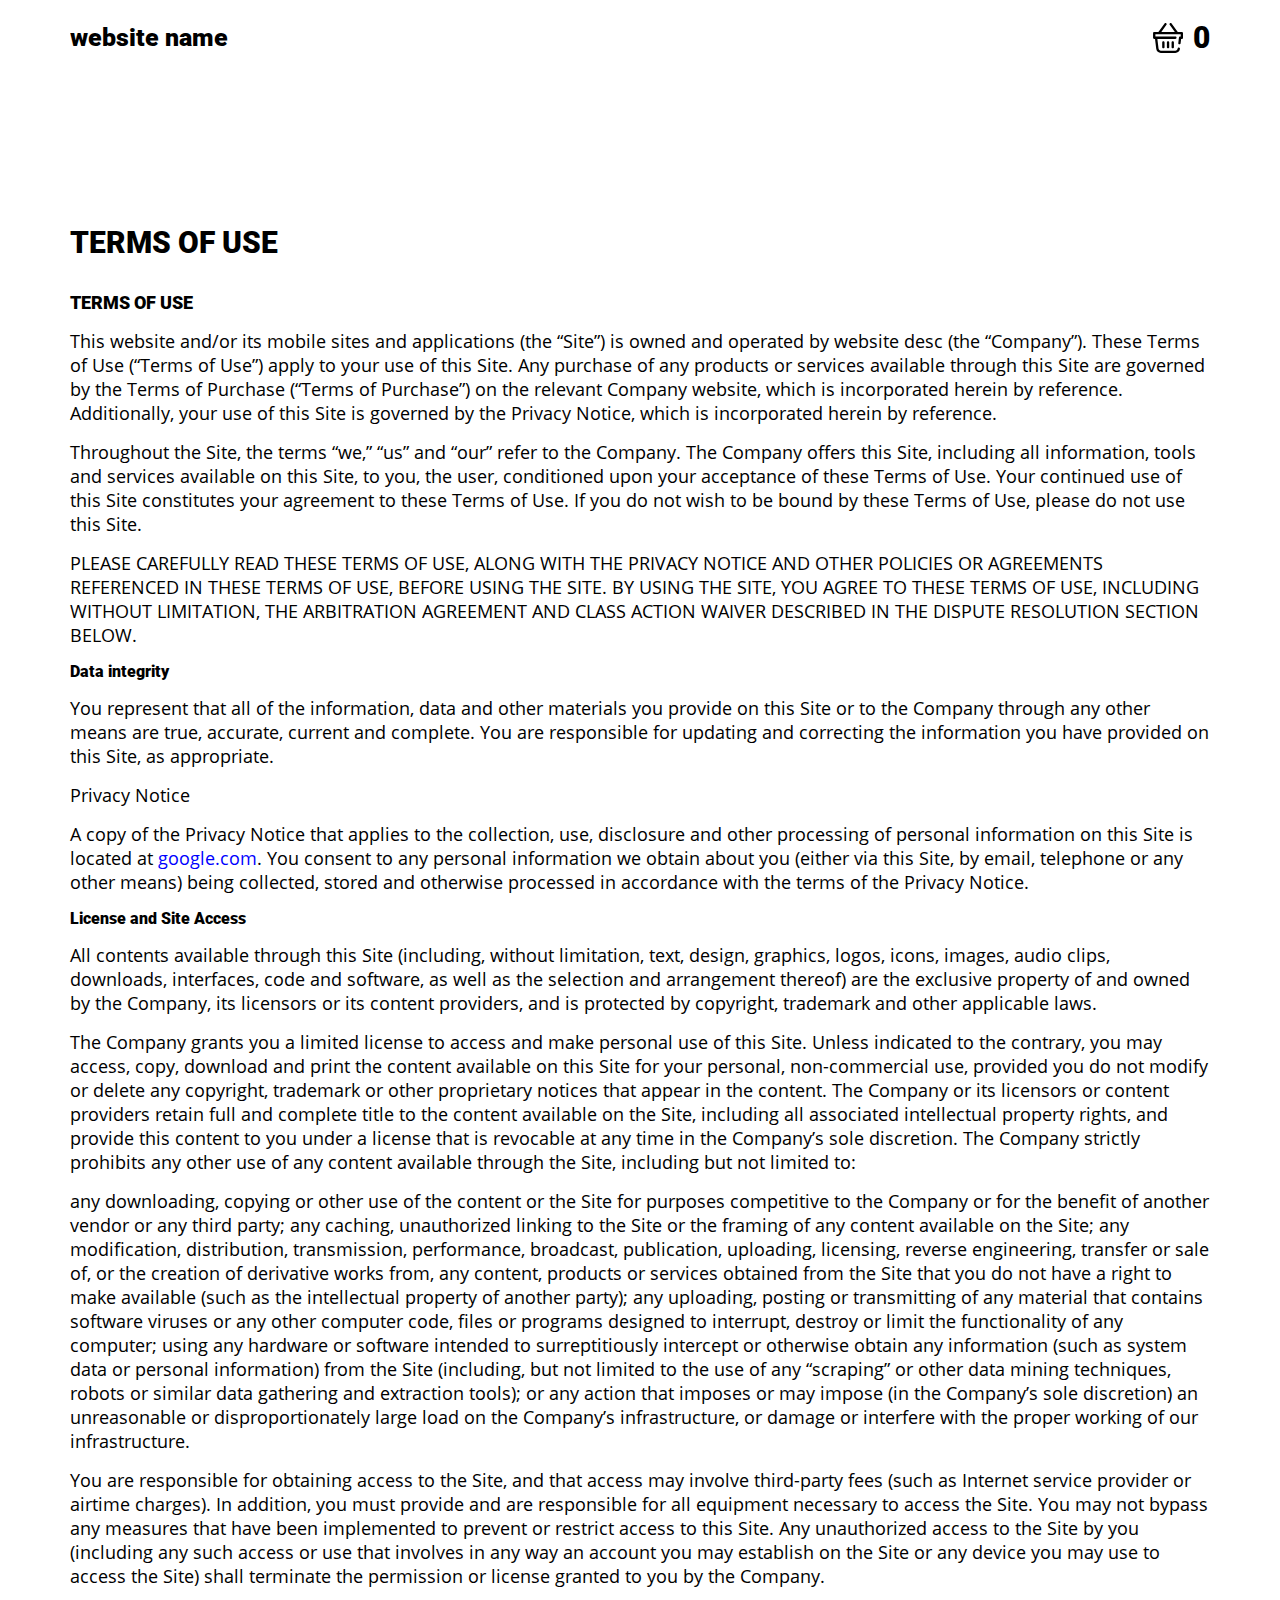
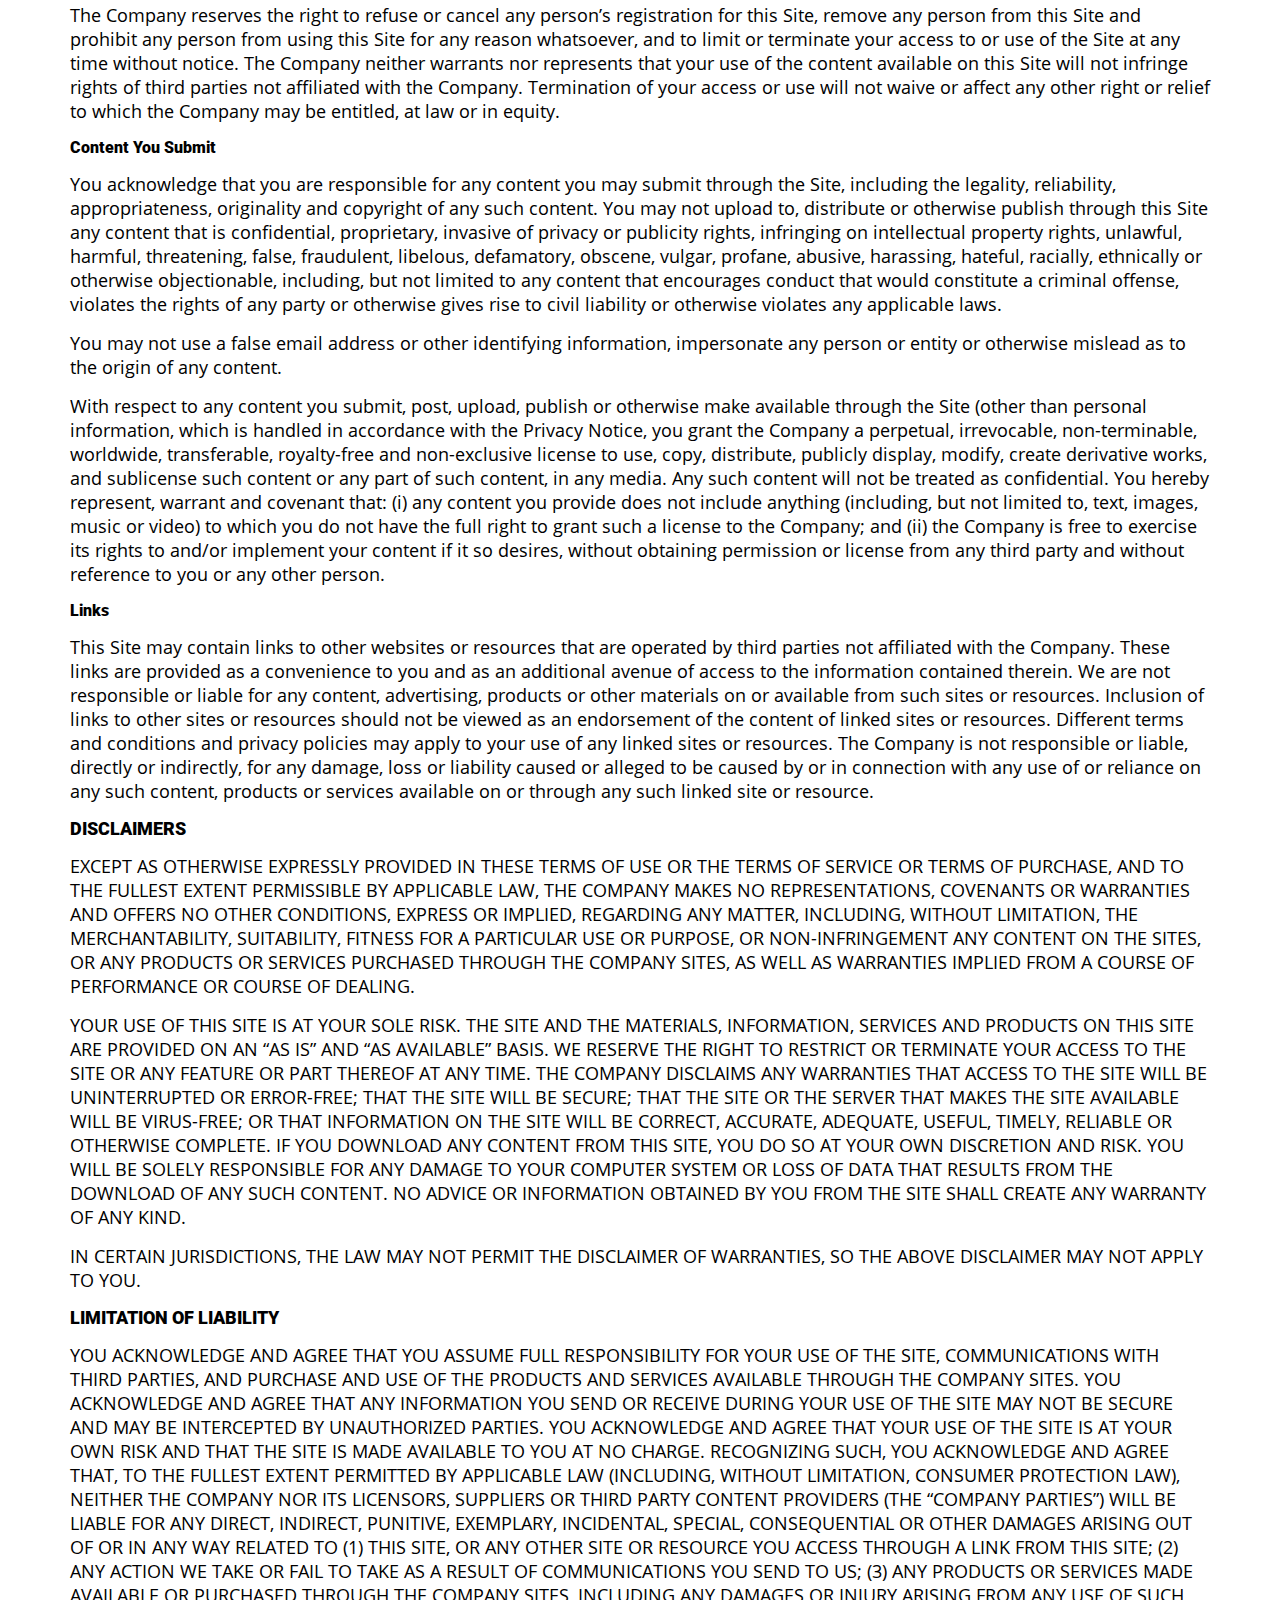
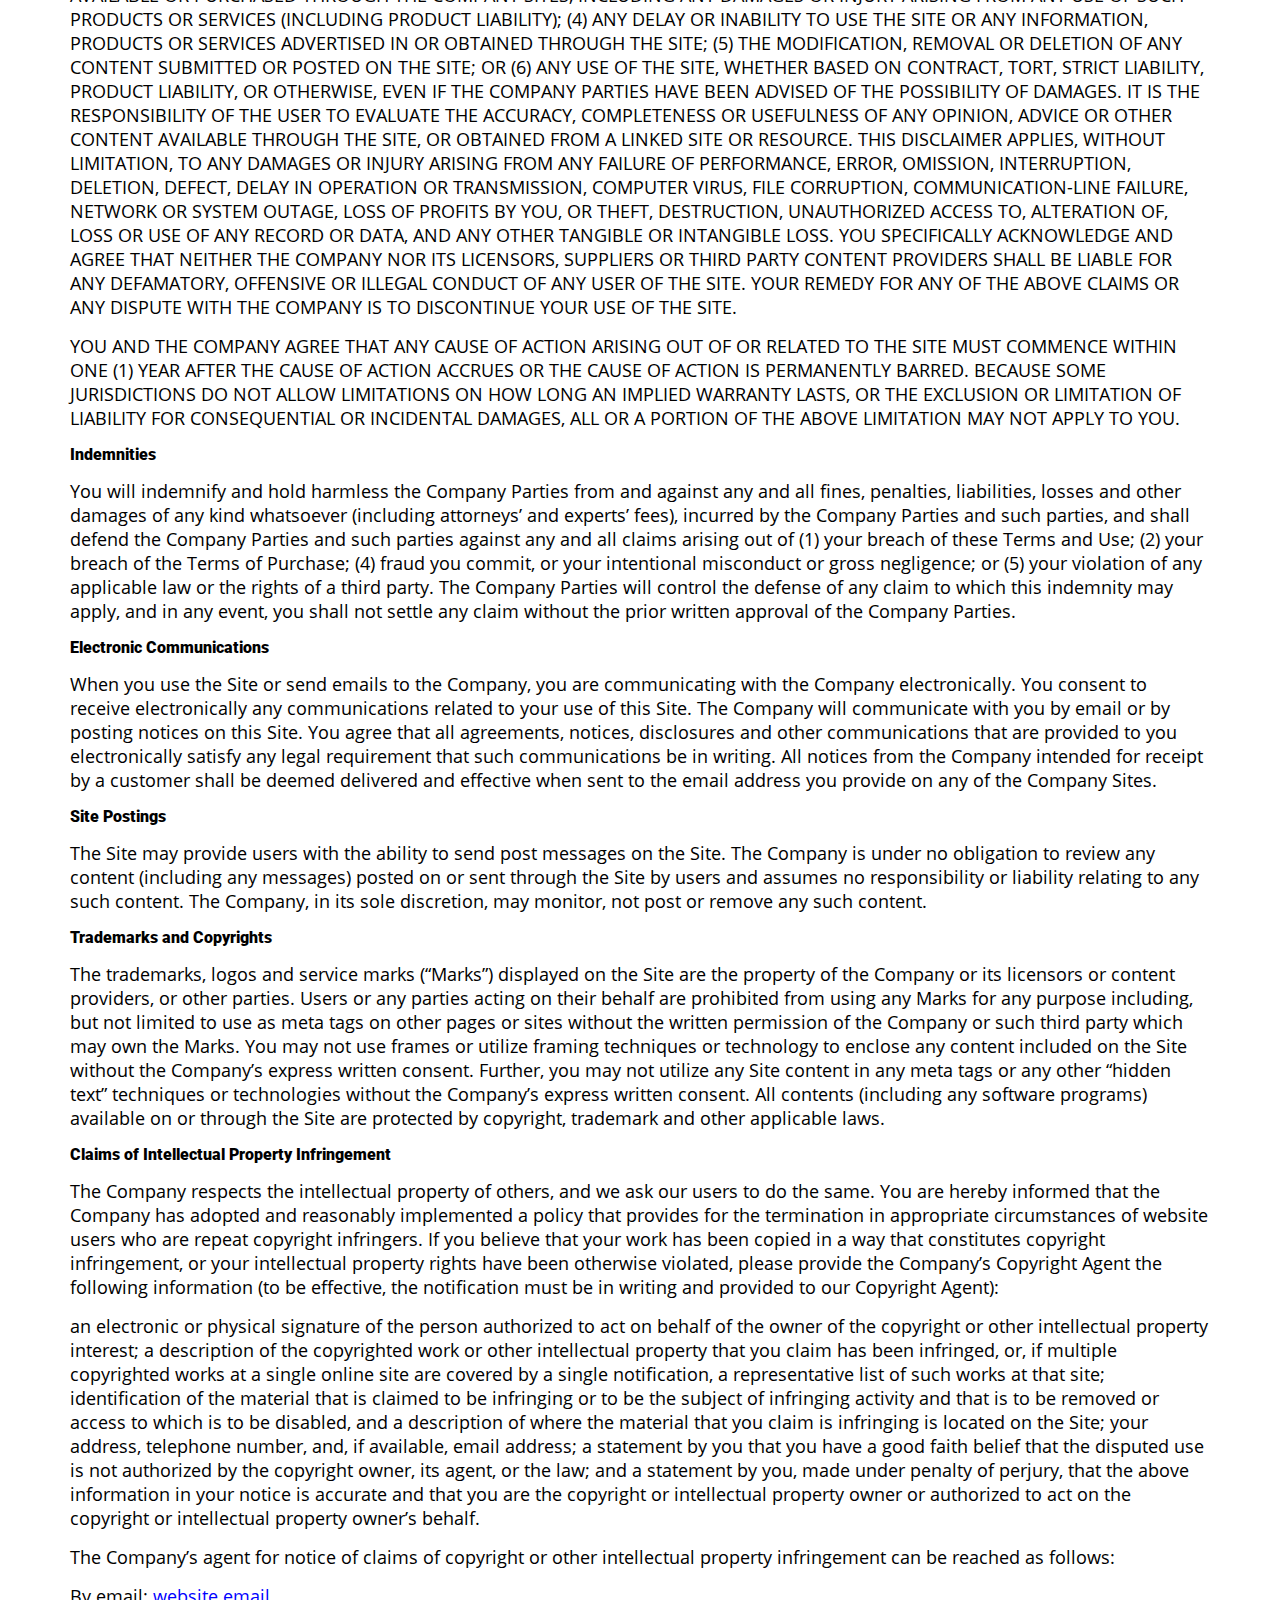
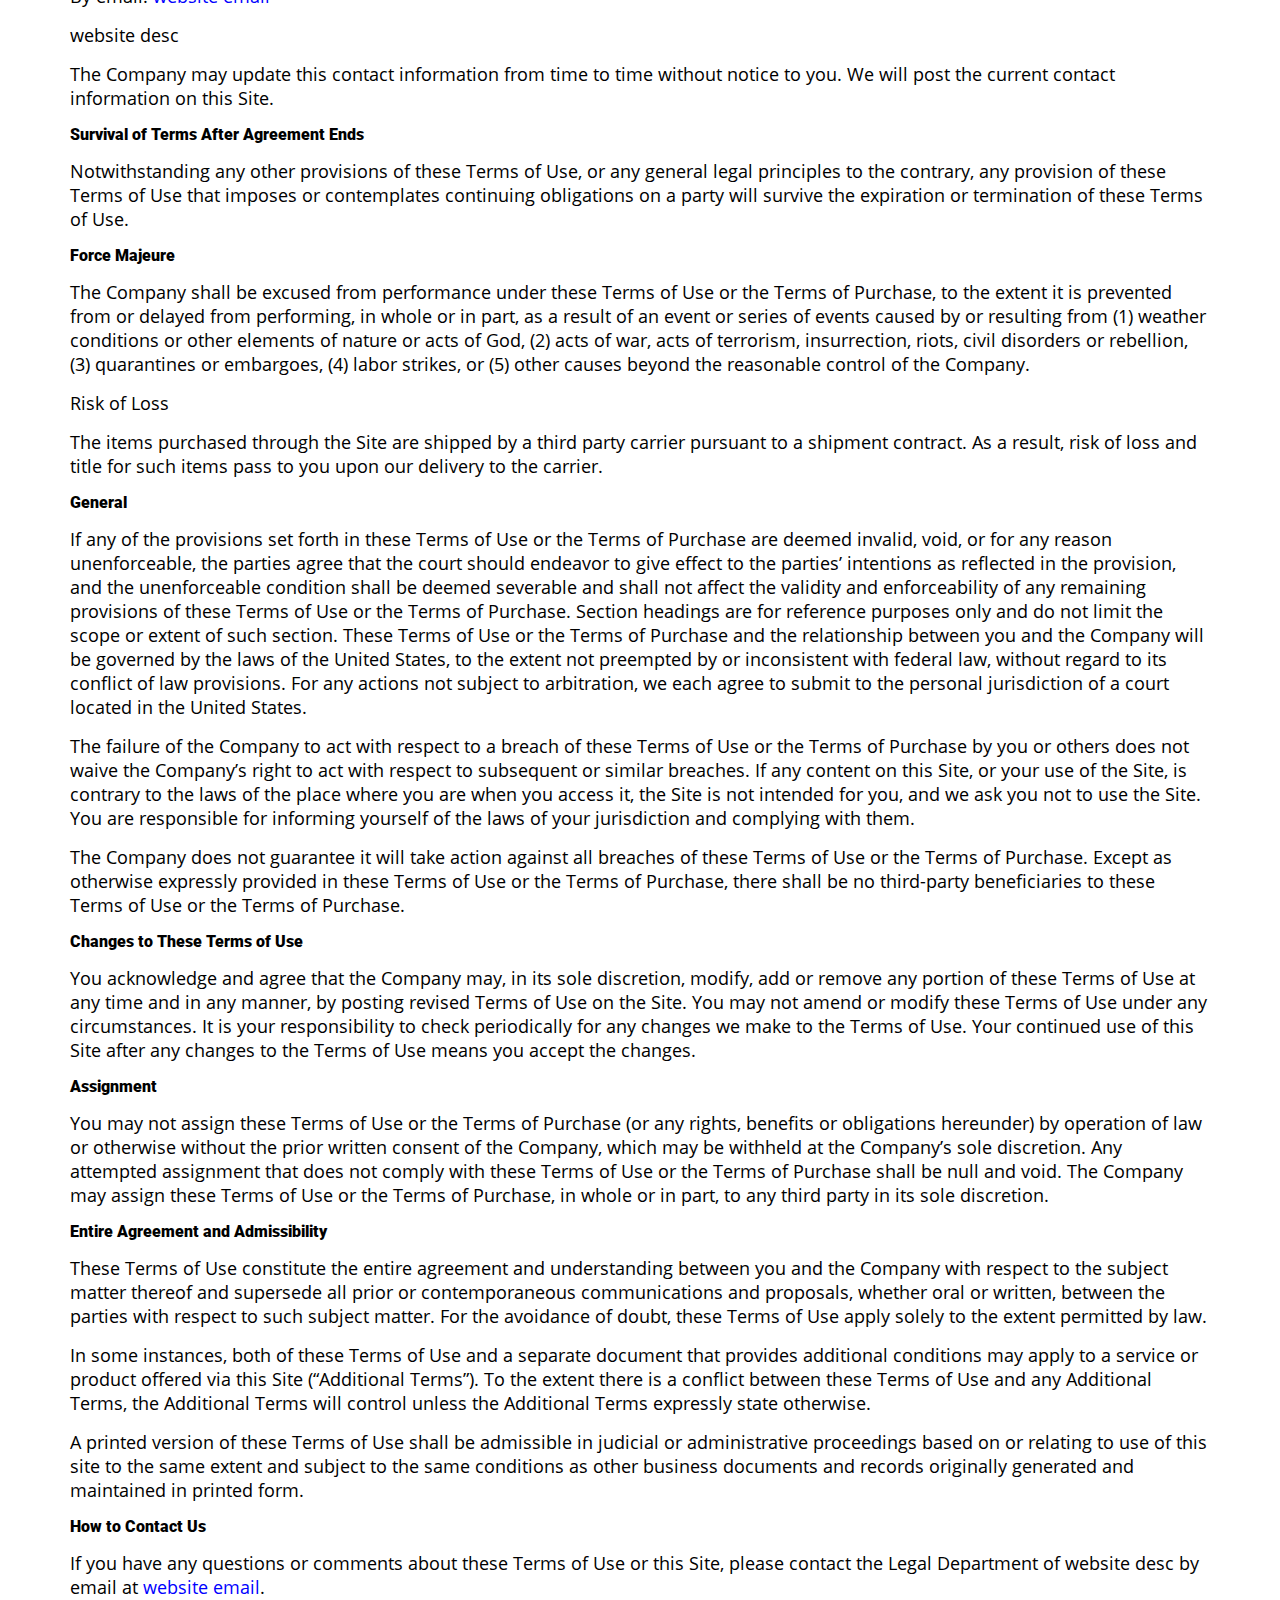
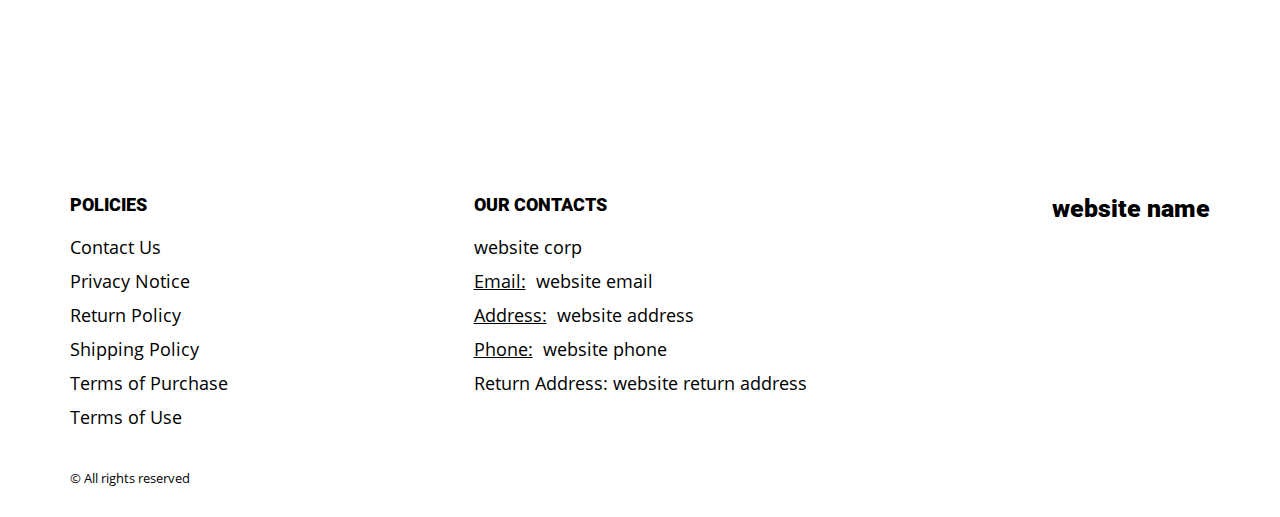
<file: use.html>
<!DOCTYPE html>
<html lang="en">

<head>
  <meta charset="UTF-8" />
  <meta http-equiv="X-UA-Compatible" content="IE=edge" />
  <meta name="viewport" content="width=device-width, initial-scale=1.0" />
  <link rel="stylesheet" href="./css/style.css" />
  <title>Shop</title>
</head>

<body>
  <div class="wrapper">
    <div class="header__wrapper">
      <div class="container">
        <header class="header">
          <div class="logo__box">
            <a href="./index.html" class="header__logo logo js_logo-data" data-text="">
            <span class="js_website-name"></span>
            </a>
          </div>
          <a href="./shop.html" class="cart__btn">
            
            <svg height="30" viewBox="0 0 511 511.99913" width="30" xmlns="http://www.w3.org/2000/svg"><path d="m512.496094 172v80c0 11.046875-8.953125 20-20 20h-13.152344l-8.425781 74.988281c-1.148438 10.21875-9.804688 17.765625-19.851563 17.769531-.746094 0-1.496094-.042968-2.257812-.128906-10.976563-1.230468-18.875-11.132812-17.640625-22.105468l10.421875-92.753907c1.136718-10.117187 9.691406-17.769531 19.875-17.769531h11.035156v-40h-432v40h341c11.046875 0 20 8.957031 20 20 0 11.046875-8.953125 20-20 20h-307.226562l19.75 164.761719c2.40625 20.089843 19.480468 35.238281 39.714843 35.238281h247.125c20.382813 0 37.472657-15.277344 39.75-35.535156 1.230469-10.976563 11.128907-18.871094 22.105469-17.640625 10.976562 1.234375 18.875 11.132812 17.644531 22.109375-4.554687 40.511718-38.730469 71.066406-79.5 71.066406h-247.125c-40.46875 0-74.617187-30.300781-79.433593-70.480469l-20.316407-169.519531h-13.488281c-11.046875 0-20-8.953125-20-20v-80c0-11.046875 8.953125-20 20-20h70.9375l105.683594-143.839844c6.539062-8.898437 19.054687-10.816406 27.957031-4.273437 8.902344 6.539062 10.816406 19.054687 4.277344 27.957031l-88.28125 120.15625h231.589843l-88.285156-120.15625c-6.539062-8.902344-4.625-21.417969 4.277344-27.957031 8.902344-6.542969 21.417969-4.628907 27.960938 4.273437l105.679687 143.839844h70.199219c11.046875 0 20 8.957031 20 20zm-275.996094 160v80c0 11.046875 8.953125 20 20 20 11.042969 0 20-8.953125 20-20v-80c0-11.046875-8.957031-20-20-20-11.046875 0-20 8.953125-20 20zm80 0v80c0 11.046875 8.953125 20 20 20 11.042969 0 20-8.953125 20-20v-80c0-11.046875-8.957031-20-20-20-11.046875 0-20 8.953125-20 20zm-160 0v80c0 11.046875 8.953125 20 20 20 11.042969 0 20-8.953125 20-20v-80c0-11.046875-8.957031-20-20-20-11.046875 0-20 8.953125-20 20zm0 0"/></svg>
            <span class="cart__span js_cart__span">0</span>
          </a>
        </header>
      </div>
    </div>

     <div class="text-section__wrapper">
         <section class="text-section">
          <div class="container">
            <h1 class="title">TERMS OF USE</h1>
            <p class="text"><span class="bold up">TERMS OF USE </span> </p>
            <p class="text">This website and/or its mobile sites and applications (the “Site”) is owned and operated by <span class="js_website-desc"></span> (the “Company”). These Terms of Use (“Terms of Use”) apply to your use of this Site. Any purchase of any products or services available through this Site are governed by the Terms of Purchase (“Terms of Purchase”) on the relevant Company website, which is incorporated herein by reference. Additionally, your use of this Site is governed by the Privacy Notice, which is incorporated herein by reference.</p>
            <p class="text">Throughout the Site, the terms “we,” “us” and “our” refer to the Company. The Company offers this Site, including all information, tools and services available on this Site, to you, the user, conditioned upon your acceptance of these Terms of Use. Your continued use of this Site constitutes your agreement to these Terms of Use. If you do not wish to be bound by these Terms of Use, please do not use this Site.</p>
            <p class="text up">PLEASE CAREFULLY READ THESE TERMS OF USE, ALONG WITH THE PRIVACY NOTICE AND OTHER POLICIES OR AGREEMENTS REFERENCED IN THESE TERMS OF USE, BEFORE USING THE SITE. BY USING THE SITE, YOU AGREE TO THESE TERMS OF USE, INCLUDING WITHOUT LIMITATION, THE ARBITRATION AGREEMENT AND CLASS ACTION WAIVER DESCRIBED IN THE DISPUTE RESOLUTION SECTION BELOW.</p>
            <p class="text bold">Data integrity</p>
            <p class="text">You represent that all of the information, data and other materials you provide on this Site or to the Company through any other means are true, accurate, current and complete. You are responsible for updating and correcting the information you have provided on this Site, as appropriate.</p>
            <p class="text">Privacy Notice</p>
            <p class="text">A copy of the Privacy Notice that applies to the collection, use, disclosure and other processing of personal information on this Site is located at <a href="" class="link js_website-url"></a>. You consent to any personal information we obtain about you (either via this Site, by email, telephone or any other means) being collected, stored and otherwise processed in accordance with the terms of the Privacy Notice.</p>
            <p class="text bold">License and Site Access</p>
            <p class="text">All contents available through this Site (including, without limitation, text, design, graphics, logos, icons, images, audio clips, downloads, interfaces, code and software, as well as the selection and arrangement thereof) are the exclusive property of and owned by the Company, its licensors or its content providers, and is protected by copyright, trademark and other applicable laws.</p>
            <p class="text">The Company grants you a limited license to access and make personal use of this Site. Unless indicated to the contrary, you may access, copy, download and print the content available on this Site for your personal, non-commercial use, provided you do not modify or delete any copyright, trademark or other proprietary notices that appear in the content. The Company or its licensors or content providers retain full and complete title to the content available on the Site, including all associated intellectual property rights, and provide this content to you under a license that is revocable at any time in the Company’s sole discretion. The Company strictly prohibits any other use of any content available through the Site, including but not limited to:</p>
            <p class="text">any downloading, copying or other use of the content or the Site for purposes competitive to the Company or for the benefit of another vendor or any third party;
               any caching, unauthorized linking to the Site or the framing of any content available on the Site;
               any modification, distribution, transmission, performance, broadcast, publication, uploading, licensing, reverse engineering, transfer or sale of, or the creation of derivative works from, any content, products or services obtained from the Site that you do not have a right to make available (such as the intellectual property of another party);
               any uploading, posting or transmitting of any material that contains software viruses or any other computer code, files or programs designed to interrupt, destroy or limit the functionality of any computer;
               using any hardware or software intended to surreptitiously intercept or otherwise obtain any information (such as system data or personal information) from the Site (including, but not limited to the use of any “scraping” or other data mining techniques, robots or similar data gathering and extraction tools); or
               any action that imposes or may impose (in the Company’s sole discretion) an unreasonable or disproportionately large load on the Company’s infrastructure, or damage or interfere with the proper working of our infrastructure.</p>
            <p class="text">You are responsible for obtaining access to the Site, and that access may involve third-party fees (such as Internet service provider or airtime charges). In addition, you must provide and are responsible for all equipment necessary to access the Site. You may not bypass any measures that have been implemented to prevent or restrict access to this Site. Any unauthorized access to the Site by you (including any such access or use that involves in any way an account you may establish on the Site or any device you may use to access the Site) shall terminate the permission or license granted to you by the Company.</p>
            <p class="text">The Company reserves the right to refuse or cancel any person’s registration for this Site, remove any person from this Site and prohibit any person from using this Site for any reason whatsoever, and to limit or terminate your access to or use of the Site at any time without notice. The Company neither warrants nor represents that your use of the content available on this Site will not infringe rights of third parties not affiliated with the Company. Termination of your access or use will not waive or affect any other right or relief to which the Company may be entitled, at law or in equity.</p>
            <p class="text bold">Content You Submit</p>
            <p class="text">You acknowledge that you are responsible for any content you may submit through the Site, including the legality, reliability, appropriateness, originality and copyright of any such content. You may not upload to, distribute or otherwise publish through this Site any content that is confidential, proprietary, invasive of privacy or publicity rights, infringing on intellectual property rights, unlawful, harmful, threatening, false, fraudulent, libelous, defamatory, obscene, vulgar, profane, abusive, harassing, hateful, racially, ethnically or otherwise objectionable, including, but not limited to any content that encourages conduct that would constitute a criminal offense, violates the rights of any party or otherwise gives rise to civil liability or otherwise violates any applicable laws.</p>
            <p class="text">You may not use a false email address or other identifying information, impersonate any person or entity or otherwise mislead as to the origin of any content.</p>
            <p class="text">With respect to any content you submit, post, upload, publish or otherwise make available through the Site (other than personal information, which is handled in accordance with the Privacy Notice, you grant the Company a perpetual, irrevocable, non-terminable, worldwide, transferable, royalty-free and non-exclusive license to use, copy, distribute, publicly display, modify, create derivative works, and sublicense such content or any part of such content, in any media. Any such content will not be treated as confidential. You hereby represent, warrant and covenant that: (i) any content you provide does not include anything (including, but not limited to, text, images, music or video) to which you do not have the full right to grant such a license to the Company; and (ii) the Company is free to exercise its rights to and/or implement your content if it so desires, without obtaining permission or license from any third party and without reference to you or any other person.</p>
            <p class="text bold">Links</p>
            <p class="text">This Site may contain links to other websites or resources that are operated by third parties not affiliated with the Company. These links are provided as a convenience to you and as an additional avenue of access to the information contained therein. We are not responsible or liable for any content, advertising, products or other materials on or available from such sites or resources. Inclusion of links to other sites or resources should not be viewed as an endorsement of the content of linked sites or resources. Different terms and conditions and privacy policies may apply to your use of any linked sites or resources. The Company is not responsible or liable, directly or indirectly, for any damage, loss or liability caused or alleged to be caused by or in connection with any use of or reliance on any such content, products or services available on or through any such linked site or resource.</p>
            <p class="text bold up">DISCLAIMERS</p>
            <p class="text up">EXCEPT AS OTHERWISE EXPRESSLY PROVIDED IN THESE TERMS OF USE OR THE TERMS OF SERVICE OR TERMS OF PURCHASE, AND TO THE FULLEST EXTENT PERMISSIBLE BY APPLICABLE LAW, THE COMPANY MAKES NO REPRESENTATIONS, COVENANTS OR WARRANTIES AND OFFERS NO OTHER CONDITIONS, EXPRESS OR IMPLIED, REGARDING ANY MATTER, INCLUDING, WITHOUT LIMITATION, THE MERCHANTABILITY, SUITABILITY, FITNESS FOR A PARTICULAR USE OR PURPOSE, OR NON-INFRINGEMENT ANY CONTENT ON THE SITES, OR ANY PRODUCTS OR SERVICES PURCHASED THROUGH THE COMPANY SITES, AS WELL AS WARRANTIES IMPLIED FROM A COURSE OF PERFORMANCE OR COURSE OF DEALING.</p>
            <p class="text up">YOUR USE OF THIS SITE IS AT YOUR SOLE RISK. THE SITE AND THE MATERIALS, INFORMATION, SERVICES AND PRODUCTS ON THIS SITE ARE PROVIDED ON AN “AS IS” AND “AS AVAILABLE” BASIS. WE RESERVE THE RIGHT TO RESTRICT OR TERMINATE YOUR ACCESS TO THE SITE OR ANY FEATURE OR PART THEREOF AT ANY TIME. THE COMPANY DISCLAIMS ANY WARRANTIES THAT ACCESS TO THE SITE WILL BE UNINTERRUPTED OR ERROR-FREE; THAT THE SITE WILL BE SECURE; THAT THE SITE OR THE SERVER THAT MAKES THE SITE AVAILABLE WILL BE VIRUS-FREE; OR THAT INFORMATION ON THE SITE WILL BE CORRECT, ACCURATE, ADEQUATE, USEFUL, TIMELY, RELIABLE OR OTHERWISE COMPLETE. IF YOU DOWNLOAD ANY CONTENT FROM THIS SITE, YOU DO SO AT YOUR OWN DISCRETION AND RISK. YOU WILL BE SOLELY RESPONSIBLE FOR ANY DAMAGE TO YOUR COMPUTER SYSTEM OR LOSS OF DATA THAT RESULTS FROM THE DOWNLOAD OF ANY SUCH CONTENT. NO ADVICE OR INFORMATION OBTAINED BY YOU FROM THE SITE SHALL CREATE ANY WARRANTY OF ANY KIND.</p>
            <p class="text up">IN CERTAIN JURISDICTIONS, THE LAW MAY NOT PERMIT THE DISCLAIMER OF WARRANTIES, SO THE ABOVE DISCLAIMER MAY NOT APPLY TO YOU.</p>
            <p class="text up bold">LIMITATION OF LIABILITY</p>
            <p class="text up">YOU ACKNOWLEDGE AND AGREE THAT YOU ASSUME FULL RESPONSIBILITY FOR YOUR USE OF THE SITE, COMMUNICATIONS WITH THIRD PARTIES, AND PURCHASE AND USE OF THE PRODUCTS AND SERVICES AVAILABLE THROUGH THE COMPANY SITES. YOU ACKNOWLEDGE AND AGREE THAT ANY INFORMATION YOU SEND OR RECEIVE DURING YOUR USE OF THE SITE MAY NOT BE SECURE AND MAY BE INTERCEPTED BY UNAUTHORIZED PARTIES. YOU ACKNOWLEDGE AND AGREE THAT YOUR USE OF THE SITE IS AT YOUR OWN RISK AND THAT THE SITE IS MADE AVAILABLE TO YOU AT NO CHARGE. RECOGNIZING SUCH, YOU ACKNOWLEDGE AND AGREE THAT, TO THE FULLEST EXTENT PERMITTED BY APPLICABLE LAW (INCLUDING, WITHOUT LIMITATION, CONSUMER PROTECTION LAW), NEITHER THE COMPANY NOR ITS LICENSORS, SUPPLIERS OR THIRD PARTY CONTENT PROVIDERS (THE “COMPANY PARTIES”) WILL BE LIABLE FOR ANY DIRECT, INDIRECT, PUNITIVE, EXEMPLARY, INCIDENTAL, SPECIAL, CONSEQUENTIAL OR OTHER DAMAGES ARISING OUT OF OR IN ANY WAY RELATED TO (1) THIS SITE, OR ANY OTHER SITE OR RESOURCE YOU ACCESS THROUGH A LINK FROM THIS SITE; (2) ANY ACTION WE TAKE OR FAIL TO TAKE AS A RESULT OF COMMUNICATIONS YOU SEND TO US; (3) ANY PRODUCTS OR SERVICES MADE AVAILABLE OR PURCHASED THROUGH THE COMPANY SITES, INCLUDING ANY DAMAGES OR INJURY ARISING FROM ANY USE OF SUCH PRODUCTS OR SERVICES (INCLUDING PRODUCT LIABILITY); (4) ANY DELAY OR INABILITY TO USE THE SITE OR ANY INFORMATION, PRODUCTS OR SERVICES ADVERTISED IN OR OBTAINED THROUGH THE SITE; (5) THE MODIFICATION, REMOVAL OR DELETION OF ANY CONTENT SUBMITTED OR POSTED ON THE SITE; OR (6) ANY USE OF THE SITE, WHETHER BASED ON CONTRACT, TORT, STRICT LIABILITY, PRODUCT LIABILITY, OR OTHERWISE, EVEN IF THE COMPANY PARTIES HAVE BEEN ADVISED OF THE POSSIBILITY OF DAMAGES. IT IS THE RESPONSIBILITY OF THE USER TO EVALUATE THE ACCURACY, COMPLETENESS OR USEFULNESS OF ANY OPINION, ADVICE OR OTHER CONTENT AVAILABLE THROUGH THE SITE, OR OBTAINED FROM A LINKED SITE OR RESOURCE. THIS DISCLAIMER APPLIES, WITHOUT LIMITATION, TO ANY DAMAGES OR INJURY ARISING FROM ANY FAILURE OF PERFORMANCE, ERROR, OMISSION, INTERRUPTION, DELETION, DEFECT, DELAY IN OPERATION OR TRANSMISSION, COMPUTER VIRUS, FILE CORRUPTION, COMMUNICATION-LINE FAILURE, NETWORK OR SYSTEM OUTAGE, LOSS OF PROFITS BY YOU, OR THEFT, DESTRUCTION, UNAUTHORIZED ACCESS TO, ALTERATION OF, LOSS OR USE OF ANY RECORD OR DATA, AND ANY OTHER TANGIBLE OR INTANGIBLE LOSS. YOU SPECIFICALLY ACKNOWLEDGE AND AGREE THAT NEITHER THE COMPANY NOR ITS LICENSORS, SUPPLIERS OR THIRD PARTY CONTENT PROVIDERS SHALL BE LIABLE FOR ANY DEFAMATORY, OFFENSIVE OR ILLEGAL CONDUCT OF ANY USER OF THE SITE. YOUR REMEDY FOR ANY OF THE ABOVE CLAIMS OR ANY DISPUTE WITH THE COMPANY IS TO DISCONTINUE YOUR USE OF THE SITE.</p>
            <p class="text up">YOU AND THE COMPANY AGREE THAT ANY CAUSE OF ACTION ARISING OUT OF OR RELATED TO THE SITE MUST COMMENCE WITHIN ONE (1) YEAR AFTER THE CAUSE OF ACTION ACCRUES OR THE CAUSE OF ACTION IS PERMANENTLY BARRED. BECAUSE SOME JURISDICTIONS DO NOT ALLOW LIMITATIONS ON HOW LONG AN IMPLIED WARRANTY LASTS, OR THE EXCLUSION OR LIMITATION OF LIABILITY FOR CONSEQUENTIAL OR INCIDENTAL DAMAGES, ALL OR A PORTION OF THE ABOVE LIMITATION MAY NOT APPLY TO YOU.</p>
            <p class="text bold">Indemnities</p>
            <p class="text">You will indemnify and hold harmless the Company Parties from and against any and all fines, penalties, liabilities, losses and other damages of any kind whatsoever (including attorneys’ and experts’ fees), incurred by the Company Parties and such parties, and shall defend the Company Parties and such parties against any and all claims arising out of (1) your breach of these Terms and Use; (2) your breach of the Terms of Purchase; (4) fraud you commit, or your intentional misconduct or gross negligence; or (5) your violation of any applicable law or the rights of a third party. The Company Parties will control the defense of any claim to which this indemnity may apply, and in any event, you shall not settle any claim without the prior written approval of the Company Parties.</p>
            <p class="text bold">Electronic Communications</p>
            <p class="text">When you use the Site or send emails to the Company, you are communicating with the Company electronically. You consent to receive electronically any communications related to your use of this Site. The Company will communicate with you by email or by posting notices on this Site. You agree that all agreements, notices, disclosures and other communications that are provided to you electronically satisfy any legal requirement that such communications be in writing. All notices from the Company intended for receipt by a customer shall be deemed delivered and effective when sent to the email address you provide on any of the Company Sites.</p>
            <p class="text bold">Site Postings</p>
            <p class="text">The Site may provide users with the ability to send post messages on the Site. The Company is under no obligation to review any content (including any messages) posted on or sent through the Site by users and assumes no responsibility or liability relating to any such content. The Company, in its sole discretion, may monitor, not post or remove any such content.</p>
            <p class="text bold">Trademarks and Copyrights</p>
            <p class="text">The trademarks, logos and service marks (“Marks”) displayed on the Site are the property of the Company or its licensors or content providers, or other parties. Users or any parties acting on their behalf are prohibited from using any Marks for any purpose including, but not limited to use as meta tags on other pages or sites without the written permission of the Company or such third party which may own the Marks. You may not use frames or utilize framing techniques or technology to enclose any content included on the Site without the Company’s express written consent. Further, you may not utilize any Site content in any meta tags or any other “hidden text” techniques or technologies without the Company’s express written consent. All contents (including any software programs) available on or through the Site are protected by copyright, trademark and other applicable laws.</p>
            <p class="text bold">Claims of Intellectual Property Infringement</p>
            <p class="text">The Company respects the intellectual property of others, and we ask our users to do the same. You are hereby informed that the Company has adopted and reasonably implemented a policy that provides for the termination in appropriate circumstances of website users who are repeat copyright infringers. If you believe that your work has been copied in a way that constitutes copyright infringement, or your intellectual property rights have been otherwise violated, please provide the Company’s Copyright Agent the following information (to be effective, the notification must be in writing and provided to our Copyright Agent):</p>
            <p class="text">an electronic or physical signature of the person authorized to act on behalf of the owner of the copyright or other intellectual property interest;
               a description of the copyrighted work or other intellectual property that you claim has been infringed, or, if multiple copyrighted works at a single online site are covered by a single notification, a representative list of such works at that site;
               identification of the material that is claimed to be infringing or to be the subject of infringing activity and that is to be removed or access to which is to be disabled, and a description of where the material that you claim is infringing is located on the Site;
               your address, telephone number, and, if available, email address;
               a statement by you that you have a good faith belief that the disputed use is not authorized by the copyright owner, its agent, or the law; and
               a statement by you, made under penalty of perjury, that the above information in your notice is accurate and that you are the copyright or intellectual property owner or authorized to act on the copyright or intellectual property owner’s behalf.</p>
            <p class="text">The Company’s agent for notice of claims of copyright or other intellectual property infringement can be reached as follows:</p>
            <p class="text">By email: <a href="" class="link js_website-email"></a></p>
            <p class="text js_website-desc"></p>
            <p class="text">The Company may update this contact information from time to time without notice to you. We will post the current contact information on this Site.</p>
            <p class="text bold">Survival of Terms After Agreement Ends</p>
            <p class="text">Notwithstanding any other provisions of these Terms of Use, or any general legal principles to the contrary, any provision of these Terms of Use that imposes or contemplates continuing obligations on a party will survive the expiration or termination of these Terms of Use.</p>
            <p class="text bold">Force Majeure</p>
            <p class="text">The Company shall be excused from performance under these Terms of Use or the Terms of Purchase, to the extent it is prevented from or delayed from performing, in whole or in part, as a result of an event or series of events caused by or resulting from (1) weather conditions or other elements of nature or acts of God, (2) acts of war, acts of terrorism, insurrection, riots, civil disorders or rebellion, (3) quarantines or embargoes, (4) labor strikes, or (5) other causes beyond the reasonable control of the Company.</p>
            <p class="text">Risk of Loss</p>
            <p class="text">The items purchased through the Site are shipped by a third party carrier pursuant to a shipment contract. As a result, risk of loss and title for such items pass to you upon our delivery to the carrier.</p>
            <p class="text bold">General</p>
            <p class="text">If any of the provisions set forth in these Terms of Use or the Terms of Purchase are deemed invalid, void, or for any reason unenforceable, the parties agree that the court should endeavor to give effect to the parties’ intentions as reflected in the provision, and the unenforceable condition shall be deemed severable and shall not affect the validity and enforceability of any remaining provisions of these Terms of Use or the Terms of Purchase. Section headings are for reference purposes only and do not limit the scope or extent of such section. These Terms of Use or the Terms of Purchase and the relationship between you and the Company will be governed by the laws of the United States, to the extent not preempted by or inconsistent with federal law, without regard to its conflict of law provisions. For any actions not subject to arbitration, we each agree to submit to the personal jurisdiction of a court located in the United States.</p>
            <p class="text">The failure of the Company to act with respect to a breach of these Terms of Use or the Terms of Purchase by you or others does not waive the Company’s right to act with respect to subsequent or similar breaches. If any content on this Site, or your use of the Site, is contrary to the laws of the place where you are when you access it, the Site is not intended for you, and we ask you not to use the Site. You are responsible for informing yourself of the laws of your jurisdiction and complying with them.</p>
            <p class="text">The Company does not guarantee it will take action against all breaches of these Terms of Use or the Terms of Purchase. Except as otherwise expressly provided in these Terms of Use or the Terms of Purchase, there shall be no third-party beneficiaries to these Terms of Use or the Terms of Purchase.</p>
            <p class="text bold">Changes to These Terms of Use</p>
            <p class="text">You acknowledge and agree that the Company may, in its sole discretion, modify, add or remove any portion of these Terms of Use at any time and in any manner, by posting revised Terms of Use on the Site. You may not amend or modify these Terms of Use under any circumstances. It is your responsibility to check periodically for any changes we make to the Terms of Use. Your continued use of this Site after any changes to the Terms of Use means you accept the changes.</p>
            <p class="text bold">Assignment</p>
            <p class="text">You may not assign these Terms of Use or the Terms of Purchase (or any rights, benefits or obligations hereunder) by operation of law or otherwise without the prior written consent of the Company, which may be withheld at the Company’s sole discretion. Any attempted assignment that does not comply with these Terms of Use or the Terms of Purchase shall be null and void. The Company may assign these Terms of Use or the Terms of Purchase, in whole or in part, to any third party in its sole discretion.</p>
            <p class="text bold">Entire Agreement and Admissibility</p>
            <p class="text">These Terms of Use constitute the entire agreement and understanding between you and the Company with respect to the subject matter thereof and supersede all prior or contemporaneous communications and proposals, whether oral or written, between the parties with respect to such subject matter. For the avoidance of doubt, these Terms of Use apply solely to the extent permitted by law.</p>
            <p class="text">In some instances, both of these Terms of Use and a separate document that provides additional conditions may apply to a service or product offered via this Site (“Additional Terms”). To the extent there is a conflict between these Terms of Use and any Additional Terms, the Additional Terms will control unless the Additional Terms expressly state otherwise.</p>
            <p class="text">A printed version of these Terms of Use shall be admissible in judicial or administrative proceedings based on or relating to use of this site to the same extent and subject to the same conditions as other business documents and records originally generated and maintained in printed form.</p>
            <p class="text bold">How to Contact Us</p>
            <p class="text">If you have any questions or comments about these Terms of Use or this Site, please contact the Legal Department of <span class="js_website-desc"></span> by email at <a href="" class="text link js_website-email"></a>.</p>
        </div>
         </section>
     </div>

     <div class="footer__wrapper">
      <div class="container">
        <footer class="footer">
          <div class="footer__top">
            <div class="footer__right">
              <p class="footer__title">Policies</p>
              <a href="./contacts.html" class="text footer__link footer__page-link">
                <span class="footer__link-span">Contact Us</span>
              </a>
              <a href="./privacy.html" class="text footer__link footer__page-link">
                <span class="footer__link-span">Privacy Notice</span>
              </a>
              <a href="./return.html" class="text footer__link footer__page-link">
                <span class="footer__link-span">Return Policy</span>
              </a>
              <a href="./shipping.html" class="text footer__link footer__page-link">
                <span class="footer__link-span">Shipping Policy</span>
              </a>
              <a href="./purchase.html" class="text footer__link footer__page-link">
                <span class="footer__link-span">Terms of Purchase</span>
              </a>
              <a href="./use.html" class="text footer__link footer__page-link">
                <span class="footer__link-span">Terms of Use</span>
              </a>
            </div>
            <div class="footer__left">
              <p class="footer__title">Our Contacts</p>
              <p class="text js_website-corp"></p>
              <div class="footer__text">
                <span class="text bold">Email:</span> 
                <a href="" class="text footer__link js_website-email"></a>
              </div>
              
              <p class="text footer__text">
                <span class="bold">Address:</span> <span class="footer__link footer__link-no js_website-address">1360 Clifton Ave. #237, Clifton, NJ 07012, USA</span>
              </p>
              <div class="footer__text">
                <span class="text bold">Phone:</span>
                <a href="" class="text footer__link footer__text js_website-phone"></a>
              </div>
              
              <p class="text">Return Address: <span class="js_website-return-address"></span></p>
            </div>
          
            <div class="logo__box">
              <a href="./index.html" class="footer__logo logo js_logo-data" data-text="Logo">
              <span class="js_website-name"></span>
              </a>
            </div>
          </div>
          <span class="footer__span">© All rights reserved</span>
        </footer>
      </div>
    </div>
  </div>

 
  <script type="module" src="./js/on-load.js"></script>
  <script src="./js/website-data.js"></script>
</body>

</html>
</file>
<file: css/style.css>
@import './fonts.css';
@import './vars.css';
@import './utils.css';
@import './header.css';
@import './footer.css';
@import './hero.css';
@import './products.css';
@import './product.css';
@import './text-section.css';
@import './order.css';
</file>
